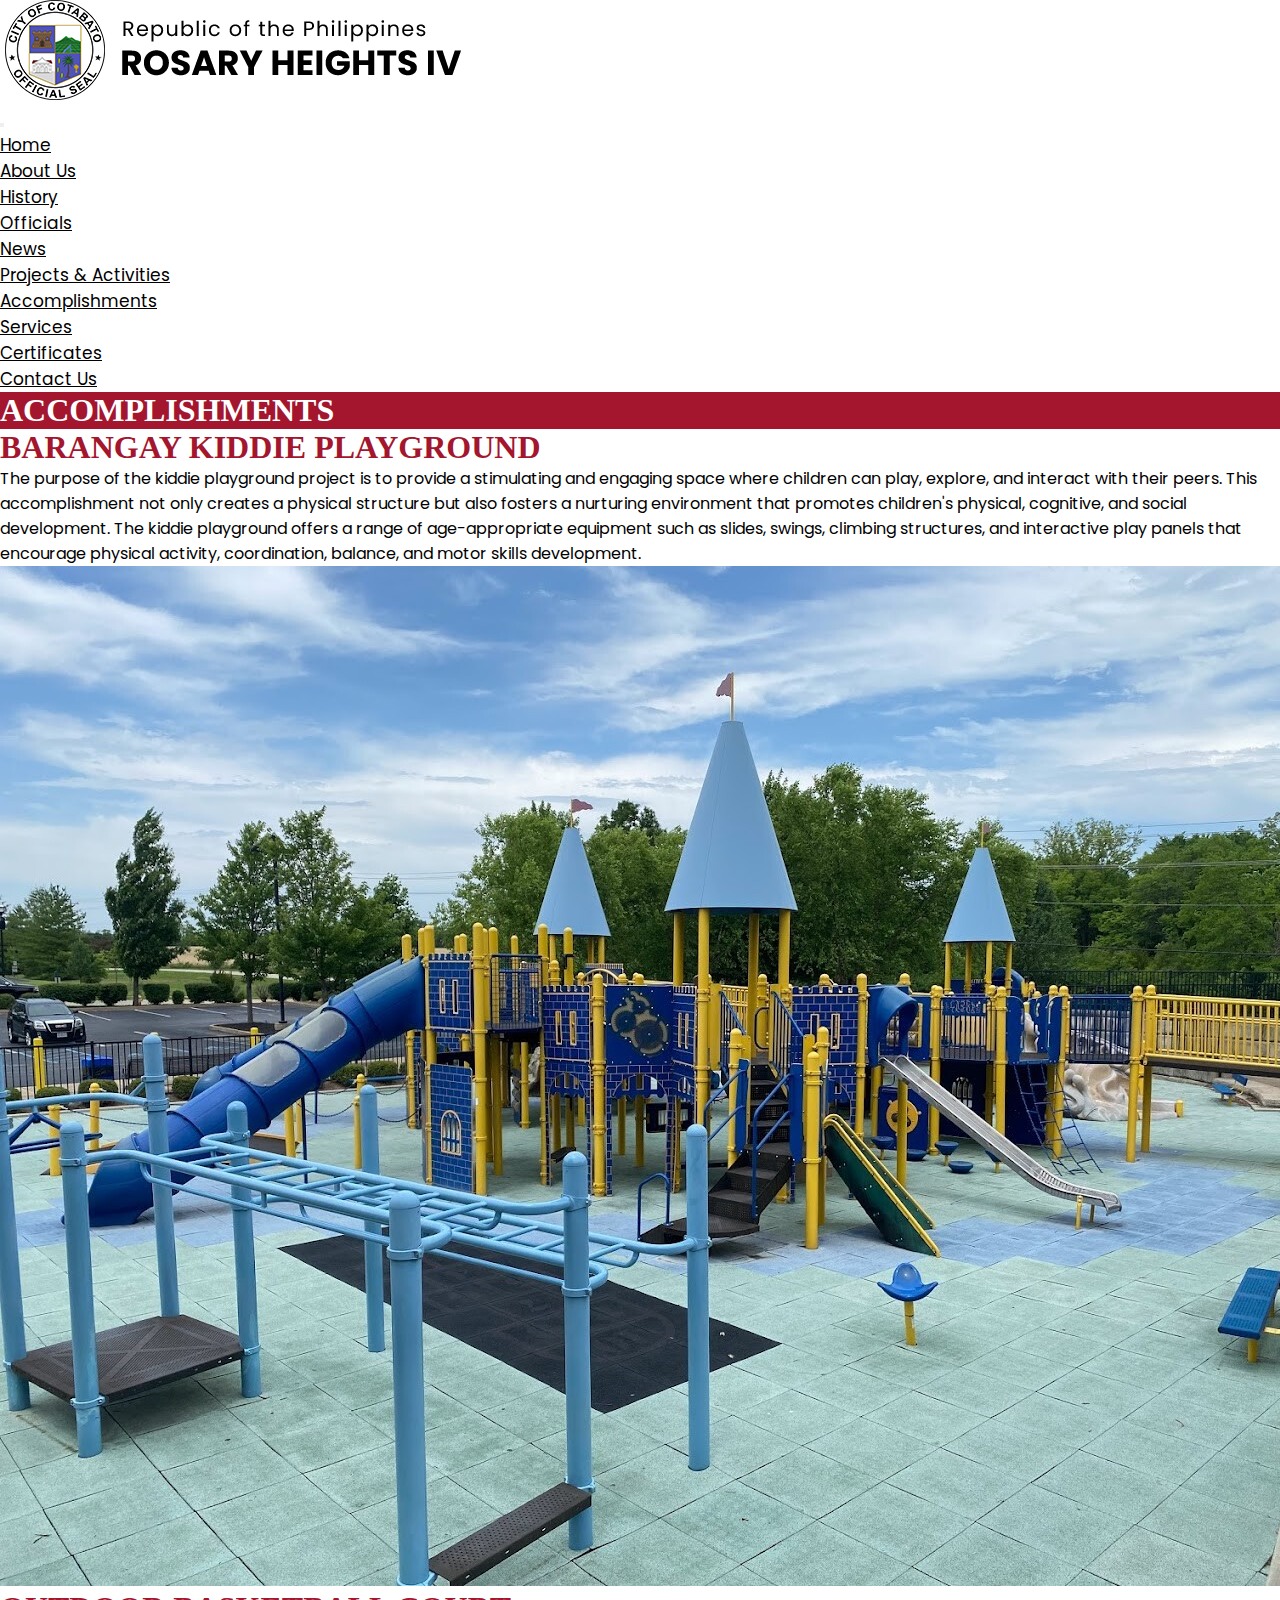
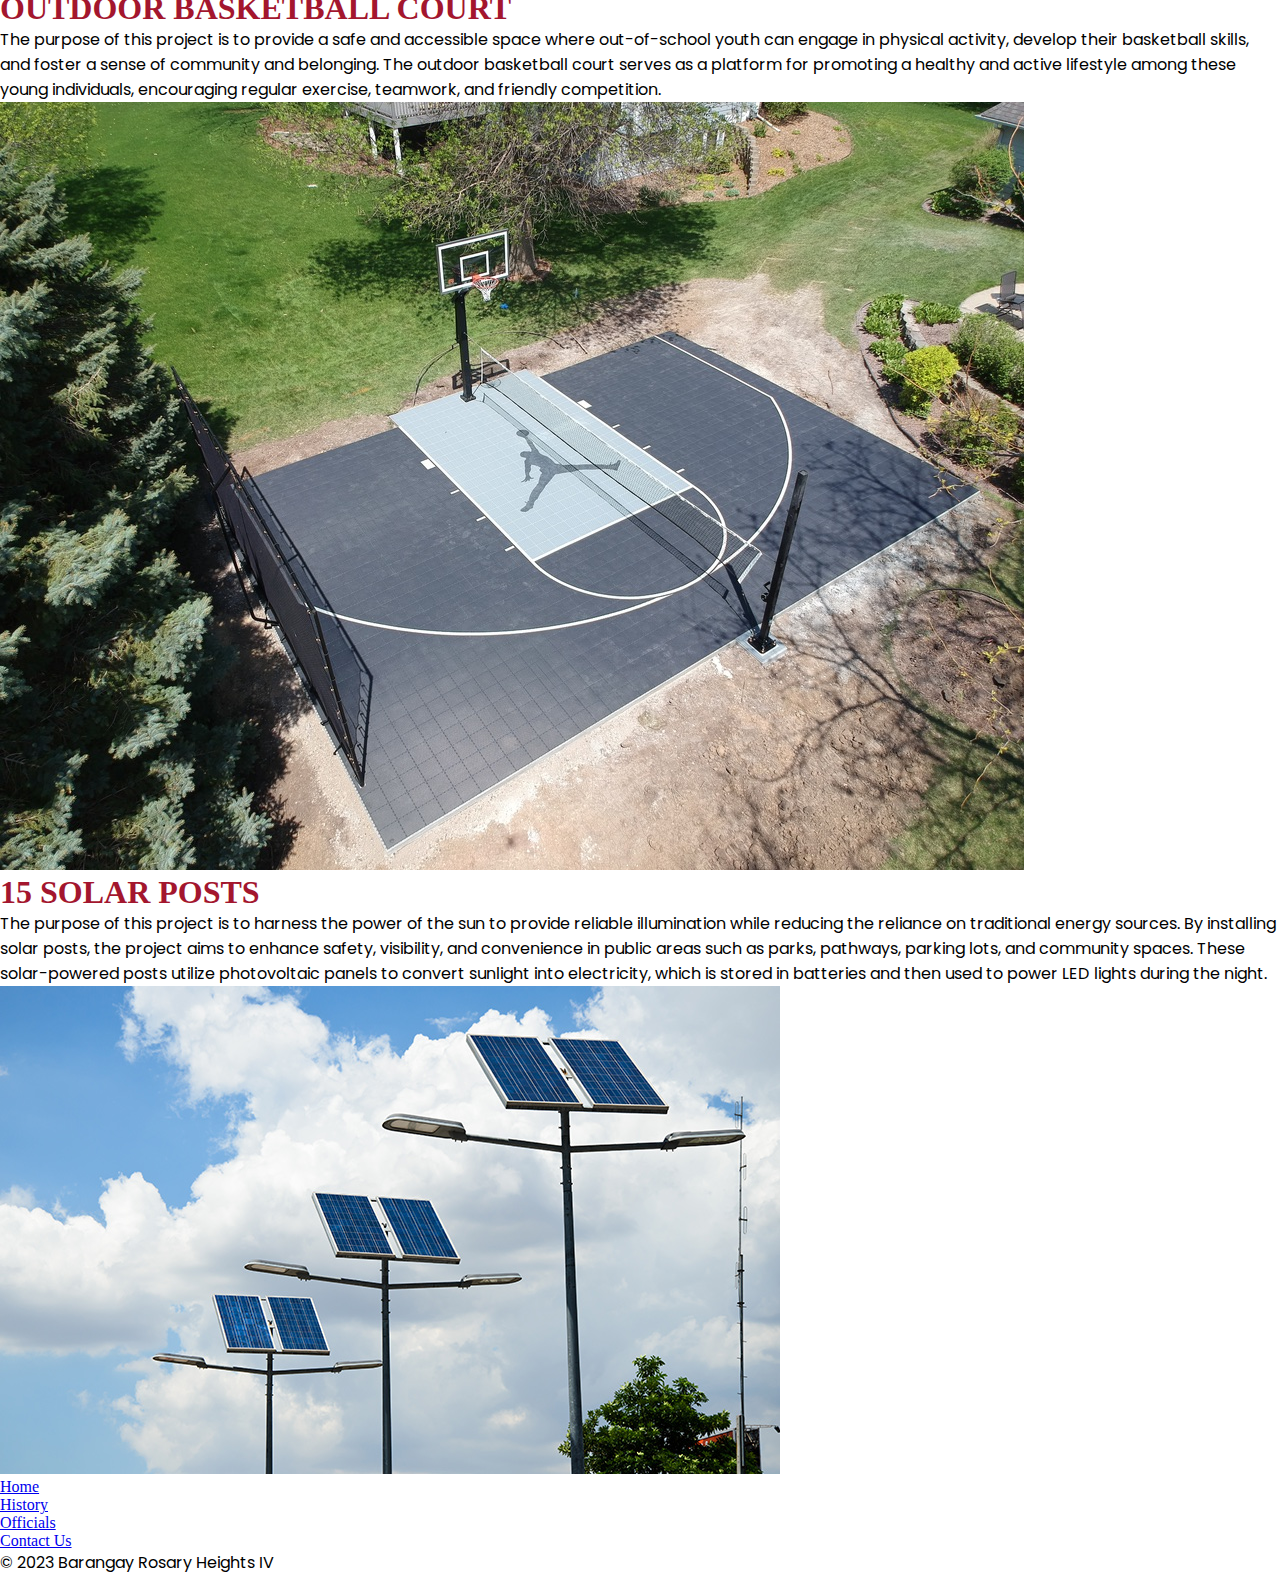
<file: accomplishments.html>
<!DOCTYPE html>
<html lang="en">
<head>
    <meta charset="UTF-8">
    <meta http-equiv="X-UA-Compatible" content="IE=edge">
    <meta name="viewport" content="width=device-width, initial-scale=1.0, user-scalable=no">
    <title>Barangay Rosary Heights IV</title>

    <!--Favicon-->
    <link rel="icon" type="image/x-icon" href="img/favicon.png">

    <!--Local CSS-->
    <link rel="stylesheet" type="text/css" href="css/style.css">

    <!--Google Fonts-->
    <link rel="preconnect" href="https://fonts.googleapis.com">
    <link rel="preconnect" href="https://fonts.gstatic.com" crossorigin>
    <link href="https://fonts.googleapis.com/css2?family=Poppins:wght@100;400;700&display=swap" rel="stylesheet">

    <!--Bootstrap 5 CSS & JS-->
    <link href="https://cdn.jsdelivr.net/npm/bootstrap@5.3.0-alpha3/dist/css/bootstrap.min.css" rel="stylesheet" integrity="sha384-KK94CHFLLe+nY2dmCWGMq91rCGa5gtU4mk92HdvYe+M/SXH301p5ILy+dN9+nJOZ" crossorigin="anonymous">
    <script src="https://cdn.jsdelivr.net/npm/bootstrap@5.3.0-alpha3/dist/js/bootstrap.bundle.min.js" integrity="sha384-ENjdO4Dr2bkBIFxQpeoTz1HIcje39Wm4jDKdf19U8gI4ddQ3GYNS7NTKfAdVQSZe" crossorigin="anonymous"></script>

</head>
<body>
    
    <div style="min-height: 100vh"> 
        <!--Header-->
    <header>
      <nav class="navbar navbar-expand-lg bg-body-secondary">
          <div class="container">
            <div class="col-6 col-sm-4">
              <a class="navbar-brand" href="index.html"><img class="logo img-fluid mb-2" src="img/logo-1.png" alt="RH IV Logo"></a>
            </div>
            <button class="navbar-toggler" type="button" data-bs-toggle="collapse" data-bs-target="#navbarSupportedContent" aria-controls="navbarSupportedContent">
              <span class="navbar-toggler-icon"></span>
            </button>
              <div class="collapse navbar-collapse" id="navbarSupportedContent">
                <ul class="navbar-nav ms-auto">
                    <li class="nav-item">
                    <a class="nav-link p-3" href="index.html">Home</a>
                    </li>
                    <li class="nav-item dropdown">
                        <a class="nav-link dropdown-toggle p-3" href="#" id="navbarDropdown" role="button" data-bs-toggle="dropdown">
                            About Us
                        </a>
                        <ul class="dropdown-menu" aria-labelledby="navbarDropdown">
                            <li><a class="dropdown-item" href="history.html">History</a></li>
                            <li><a class="dropdown-item" href="officials.html">Officials</a></li>
                        </ul>
                    </li>
                    <li class="nav-item dropdown">
                        <a class="nav-link dropdown-toggle p-3" href="#" id="navbarDropdown" role="button" data-bs-toggle="dropdown">
                            News
                        </a>
                        <ul class="dropdown-menu" aria-labelledby="navbarDropdown">
                            <li><a class="dropdown-item" href="projects-activities.html">Projects & Activities</a></li>
                            <li><a class="dropdown-item" href="accomplishments.html">Accomplishments</a></li>
                        </ul>
                    </li>
                    <li class="nav-item dropdown">
                        <a class="nav-link dropdown-toggle p-3" href="#" id="navbarDropdown" role="button" data-bs-toggle="dropdown">
                            Services
                        </a>
                        <ul class="dropdown-menu" aria-labelledby="navbarDropdown">
                          <li><a class="dropdown-item" href="login.html">Certificates</a></li>
                        </ul>
                    </li>
                    <li class="nav-item">
                        <a class="nav-link p-3" href="contact.html">Contact Us</a>
                    </li>
                </ul>
              </div>
          </div>
      </nav>
  </header>

  <!--Main Content-->
  <main>
      
      <section class="projects-section">
        <div class="container-fluid" style="background-color: #a3162e">
          <h1 class="display-5 fw-bold p-3 mb-4 text-center" style="color: #ffffff">ACCOMPLISHMENTS</h1>
        </div>
        <div class="container p-4 mb-5" id="p1">
          <div class="row flex-row-reverse g-5 align-items-center">
            <div class="col-lg-6 text-center text-lg-start">
              <h1 class="display-5 fw-bold mb-4" style="color: #a3162e">BARANGAY KIDDIE PLAYGROUND</h1>
              <p class="mb-1" style="font-size: 16px;"> 
                  The purpose of the kiddie playground project is to provide a stimulating and engaging space where children can play, 
                  explore, and interact with their peers. This accomplishment not only creates a physical structure but also fosters a 
                  nurturing environment that promotes children's physical, cognitive, and social development. The kiddie playground offers 
                  a range of age-appropriate equipment such as slides, swings, climbing structures, and interactive play panels that encourage 
                  physical activity, coordination, balance, and motor skills development.
              </p>
            </div>
            <div class="col-lg-6">
              <img src="img/accomplishment-1.jpg" class="img-fluid shadow-lg p-3 bg-body rounded" alt="Barangay Image">
            </div>
          </div>
        </div>

        <div class="container p-4 mb-5" id="p1">
          <div class="row flex-row g-5 align-items-center">
            <div class="col-lg-6 text-center text-lg-start">
              <h1 class="display-5 fw-bold mb-4" style="color: #a3162e">OUTDOOR BASKETBALL COURT</h1>
              <p class="mb-1" style="font-size: 16px;"> 
                  The purpose of this project is to provide a safe and accessible space where out-of-school youth can engage in physical activity, 
                  develop their basketball skills, and foster a sense of community and belonging. The outdoor basketball court serves as a platform 
                  for promoting a healthy and active lifestyle among these young individuals, encouraging regular exercise, teamwork, and friendly competition. 
              </p>
            </div>
            <div class="col-lg-6">
              <img src="img/accomplishment-2.jpg" class="img-fluid shadow-lg p-3 bg-body rounded" alt="Barangay Image">
            </div>
          </div>
        </div>

        <div class="container p-4 mb-5" id="p1">
          <div class="row flex-row-reverse g-5 align-items-center">
            <div class="col-lg-6 text-center text-lg-start">
              <h1 class="display-5 fw-bold mb-4" style="color: #a3162e">15 SOLAR POSTS</h1>
              <p class="mb-1" style="font-size: 16px;"> 
                  The purpose of this project is to harness the power of the sun to provide reliable illumination while reducing the reliance on traditional 
                  energy sources. By installing solar posts, the project aims to enhance safety, visibility, and convenience in public areas such as parks, 
                  pathways, parking lots, and community spaces. These solar-powered posts utilize photovoltaic panels to convert sunlight into electricity, 
                  which is stored in batteries and then used to power LED lights during the night. 
              </p>
            </div>
            <div class="col-lg-6">
              <img src="img/accomplishment-3.jpg" class="img-fluid shadow-lg p-3 bg-body rounded" alt="Barangay Image">
            </div>
          </div>
        </div>
        <div>
            <button onclick="topFunction()" id="myBtn" title="Go to top">TOP</button>
        </div>
      </section>      
  </main>
  </div>
  

  <!--Footer-->
  <div class="container-fluid bg-body-secondary">
    <div class="container">
      <footer class="py-2 my-2">
        <ul class="nav justify-content-center border-bottom pb-3 mb-3">
          <li class="nav-item"><a href="index.html" class="nav-link px-2 text-muted">Home</a></li>
          <li class="nav-item"><a href="history.html" class="nav-link px-2 text-muted">History</a></li>
          <li class="nav-item"><a href="officials.html" class="nav-link px-2 text-muted">Officials</a></li>
          <li class="nav-item"><a href="contact.html" class="nav-link px-2 text-muted">Contact Us</a></li>
        </ul>
        <p class="text-center text-muted">© 2023 Barangay Rosary Heights IV</p>
      </footer>
    </div>
  </div>

   <script src="/js/topbtn.js"></script>
    
</body>
</html>
</file>
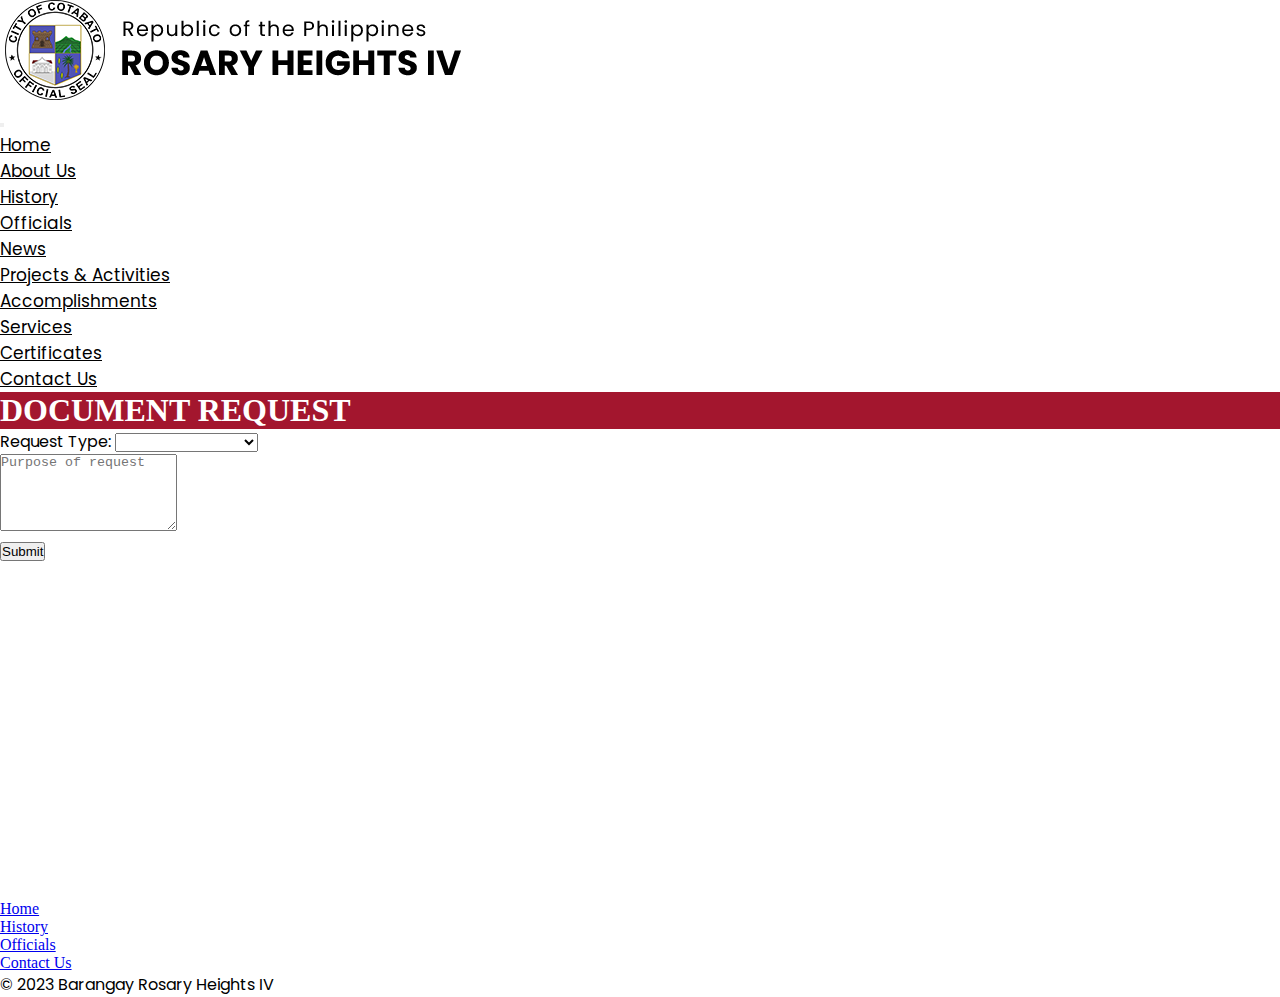
<file: certificates.html>
<!DOCTYPE html>
<html lang="en">
<head>
    <meta charset="UTF-8">
    <meta http-equiv="X-UA-Compatible" content="IE=edge">
    <meta name="viewport" content="width=device-width, initial-scale=1.0, user-scalable=no">
    <title>Barangay Rosary Heights IV</title>

    <!--Favicon-->
    <link rel="icon" type="image/x-icon" href="img/favicon.png">

    <!--Local CSS-->
    <link rel="stylesheet" type="text/css" href="css/style.css">

    <!--Google Fonts-->
    <link rel="preconnect" href="https://fonts.googleapis.com">
    <link rel="preconnect" href="https://fonts.gstatic.com" crossorigin>
    <link href="https://fonts.googleapis.com/css2?family=Poppins:wght@100;400;700&display=swap" rel="stylesheet">

    <!--Bootstrap 5 CSS & JS-->
    <link href="https://cdn.jsdelivr.net/npm/bootstrap@5.3.0-alpha3/dist/css/bootstrap.min.css" rel="stylesheet" integrity="sha384-KK94CHFLLe+nY2dmCWGMq91rCGa5gtU4mk92HdvYe+M/SXH301p5ILy+dN9+nJOZ" crossorigin="anonymous">
    <script src="https://cdn.jsdelivr.net/npm/bootstrap@5.3.0-alpha3/dist/js/bootstrap.bundle.min.js" integrity="sha384-ENjdO4Dr2bkBIFxQpeoTz1HIcje39Wm4jDKdf19U8gI4ddQ3GYNS7NTKfAdVQSZe" crossorigin="anonymous"></script>

</head>
    <body>
    
    <div style="min-height: 100vh"> 
    <!--Header-->
    <header>
        <nav class="navbar navbar-expand-lg bg-body-secondary">
            <div class="container">
                <div class="col-6 col-sm-4">
                    <a class="navbar-brand" href="index.html"><img class="logo img-fluid mb-2" src="img/logo-1.png" alt="RH IV Logo"></a>
                </div>
                <button class="navbar-toggler" type="button" data-bs-toggle="collapse" data-bs-target="#navbarSupportedContent" aria-controls="navbarSupportedContent">
                    <span class="navbar-toggler-icon"></span>
                </button>
                <div class="collapse navbar-collapse" id="navbarSupportedContent">
                <ul class="navbar-nav ms-auto">
                    <li class="nav-item">
                    <a class="nav-link p-3" href="index.html">Home</a>
                    </li>
                    <li class="nav-item dropdown">
                        <a class="nav-link dropdown-toggle p-3" href="#" id="navbarDropdown" role="button" data-bs-toggle="dropdown">
                            About Us
                        </a>
                        <ul class="dropdown-menu" aria-labelledby="navbarDropdown">
                            <li><a class="dropdown-item" href="history.html">History</a></li>
                            <li><a class="dropdown-item" href="officials.html">Officials</a></li>
                        </ul>
                    </li>
                    <li class="nav-item dropdown">
                        <a class="nav-link dropdown-toggle p-3" href="#" id="navbarDropdown" role="button" data-bs-toggle="dropdown">
                            News
                        </a>
                        <ul class="dropdown-menu" aria-labelledby="navbarDropdown">
                            <li><a class="dropdown-item" href="projects-activities.html">Projects & Activities</a></li>
                            <li><a class="dropdown-item" href="accomplishments.html">Accomplishments</a></li>
                        </ul>
                    </li>
                    <li class="nav-item dropdown">
                        <a class="nav-link dropdown-toggle p-3" href="#" id="navbarDropdown" role="button" data-bs-toggle="dropdown">
                            Services
                        </a>
                        <ul class="dropdown-menu" aria-labelledby="navbarDropdown">
                            <li><a class="dropdown-item" href="login.html">Certificates</a></li>
                        </ul>
                    </li>
                    <li class="nav-item">
                        <a class="nav-link p-3" href="contact.html">Contact Us</a>
                    </li>
                </ul>
                </div>
            </div>
        </nav>
    </header>

    <!--Main Content-->
    <main>
        <section class="inquiry">
            <div class="container-fluid" style="background-color: #a3162e">
                <h1 class="display-5 fw-bold p-3 mb-4 text-center" style="color: #ffffff">DOCUMENT REQUEST</h1>
            </div>
            <div class="col-md-10 mx-auto col-lg-4 mb-5 p-2">
                <form class="p-4 p-md-5 border rounded-3 bg-light needs-validation" novalidate>
                    <div class="mb-3">
                        <label for="reqtype" class="mb-2">Request Type:</label>
                        <select class="form-select" id="reqtype" name="reqtype">
                        <option value="1"> &nbsp </option>
                        <option value="2">Barangay Certificate</option>
                        <option value="3">Barangay ID</option>
                    </select>   
                    </div>
                    <div class="mb-3">
                        <textarea class="form-control" id="address" rows="5" name="address" placeholder="Purpose of request" required></textarea>
                    </div>
                    <div class="text-center mt-5">
                        <button class="w-50 btn btn-lg btn-primary" type="submit">Submit</button>
                    </div>
                </form>
            </div>
        </section>
    </main>
    </div>

    <!--Footer-->
    <div class="container-fluid bg-body-secondary">
        <div class="container">
          <footer class="py-2 my-2">
            <ul class="nav justify-content-center border-bottom pb-3 mb-3">
              <li class="nav-item"><a href="index.html" class="nav-link px-2 text-muted">Home</a></li>
              <li class="nav-item"><a href="history.html" class="nav-link px-2 text-muted">History</a></li>
              <li class="nav-item"><a href="officials.html" class="nav-link px-2 text-muted">Officials</a></li>
              <li class="nav-item"><a href="contact.html" class="nav-link px-2 text-muted">Contact Us</a></li>
            </ul>
            <p class="text-center text-muted">© 2023 Barangay Rosary Heights IV</p>
          </footer>
        </div>
      </div>

</body>
</html>
</file>
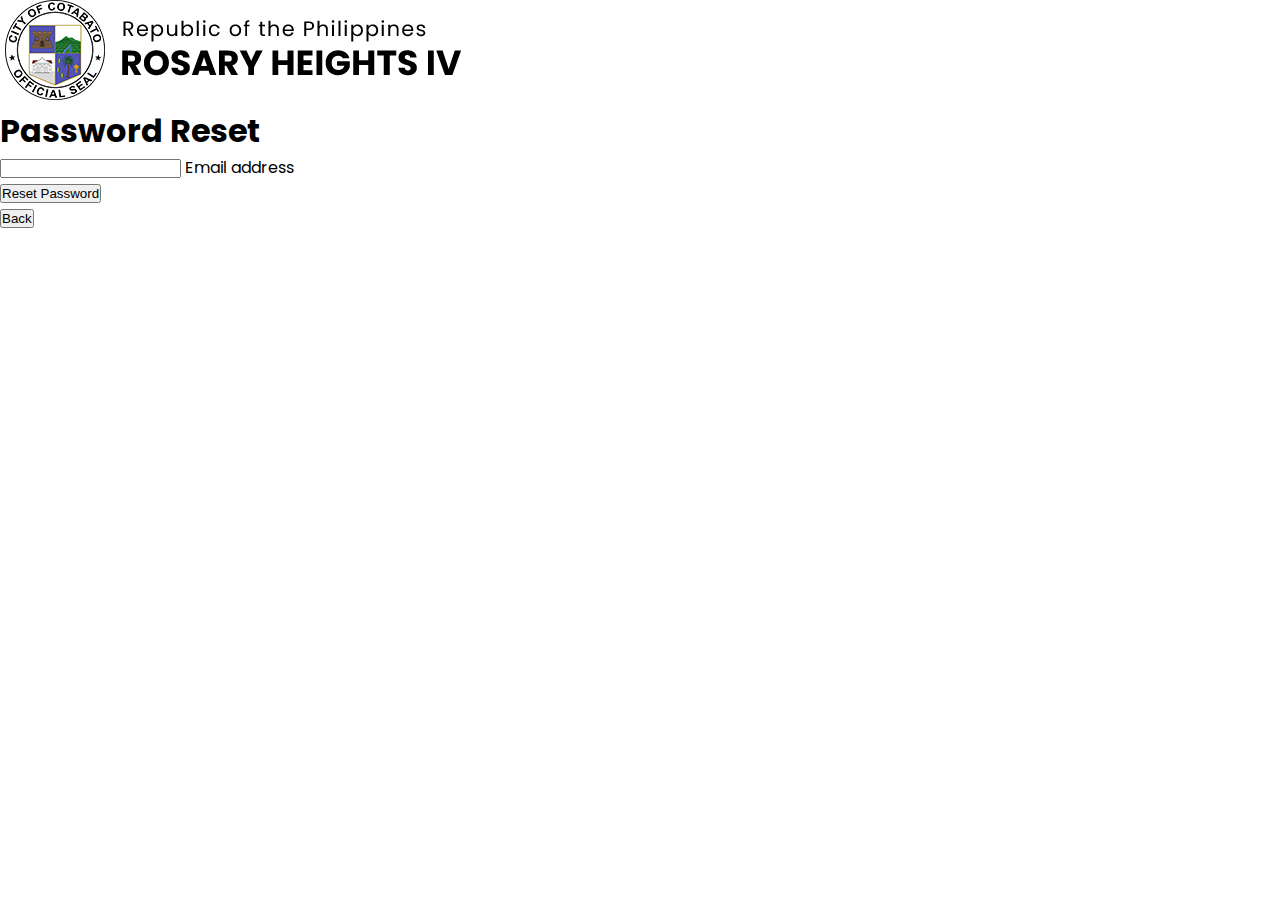
<file: forgotpass.html>
<!DOCTYPE html>
<html lang="en">
<head>
    <meta charset="UTF-8">
    <meta http-equiv="X-UA-Compatible" content="IE=edge">
    <meta name="viewport" content="width=device-width, initial-scale=1.0, user-scalable=no">
    <title>Barangay Rosary Heights IV</title>

    <!--Favicon-->
    <link rel="icon" type="image/x-icon" href="img/favicon.png">

    <!--Local CSS-->
    <link rel="stylesheet" type="text/css" href="css/style.css">

    <!--Google Fonts-->
    <link rel="preconnect" href="https://fonts.googleapis.com">
    <link rel="preconnect" href="https://fonts.gstatic.com" crossorigin>
    <link href="https://fonts.googleapis.com/css2?family=Poppins:wght@100;400;700&display=swap" rel="stylesheet">

    <!--Bootstrap 5 CSS & JS-->
    <link href="https://cdn.jsdelivr.net/npm/bootstrap@5.3.0-alpha3/dist/css/bootstrap.min.css" rel="stylesheet" integrity="sha384-KK94CHFLLe+nY2dmCWGMq91rCGa5gtU4mk92HdvYe+M/SXH301p5ILy+dN9+nJOZ" crossorigin="anonymous">
    <script src="https://cdn.jsdelivr.net/npm/bootstrap@5.3.0-alpha3/dist/js/bootstrap.bundle.min.js" integrity="sha384-ENjdO4Dr2bkBIFxQpeoTz1HIcje39Wm4jDKdf19U8gI4ddQ3GYNS7NTKfAdVQSZe" crossorigin="anonymous"></script>

</head>
<body>
    
    <!--Header-->
    <header>
        <div class="logo text-center p-5">
            <img src="img/logo-1.png" alt="">
        </div>
    </header>

    <!--Main Content-->
    <main>
        <section class="inquiry">
            <div class="col-md-10 mx-auto col-lg-4 mb-5 p-2">
                <form class="p-4 p-md-5 border rounded-3 bg-light">
                    <h1 class="h3 mb-3 fw-normal text-center mb-5">Password Reset</h1>
                    <div class="form-floating mb-5">
                      <input type="email" class="form-control" id="floatingInput" placeholder="" required>
                      <label for="floatingInput">Email address</label>
                    </div>
                    <div class="text-center">
                        <button class="w-30 btn btn-lg btn-primary align-center mb-5" type="submit">Reset Password</button>
                    </div>
                    <div class="text-center">
                        <button class="w-30 btn btn-lg btn-primary align-center mt-3" type="submit" onclick="window.location.href='login.html'">Back</button>
                    </div>
                </form>
            </div>
        </section>

    </main>

    <!--Footer-->
   <footer>

   </footer>

</body>
</html>
</file>
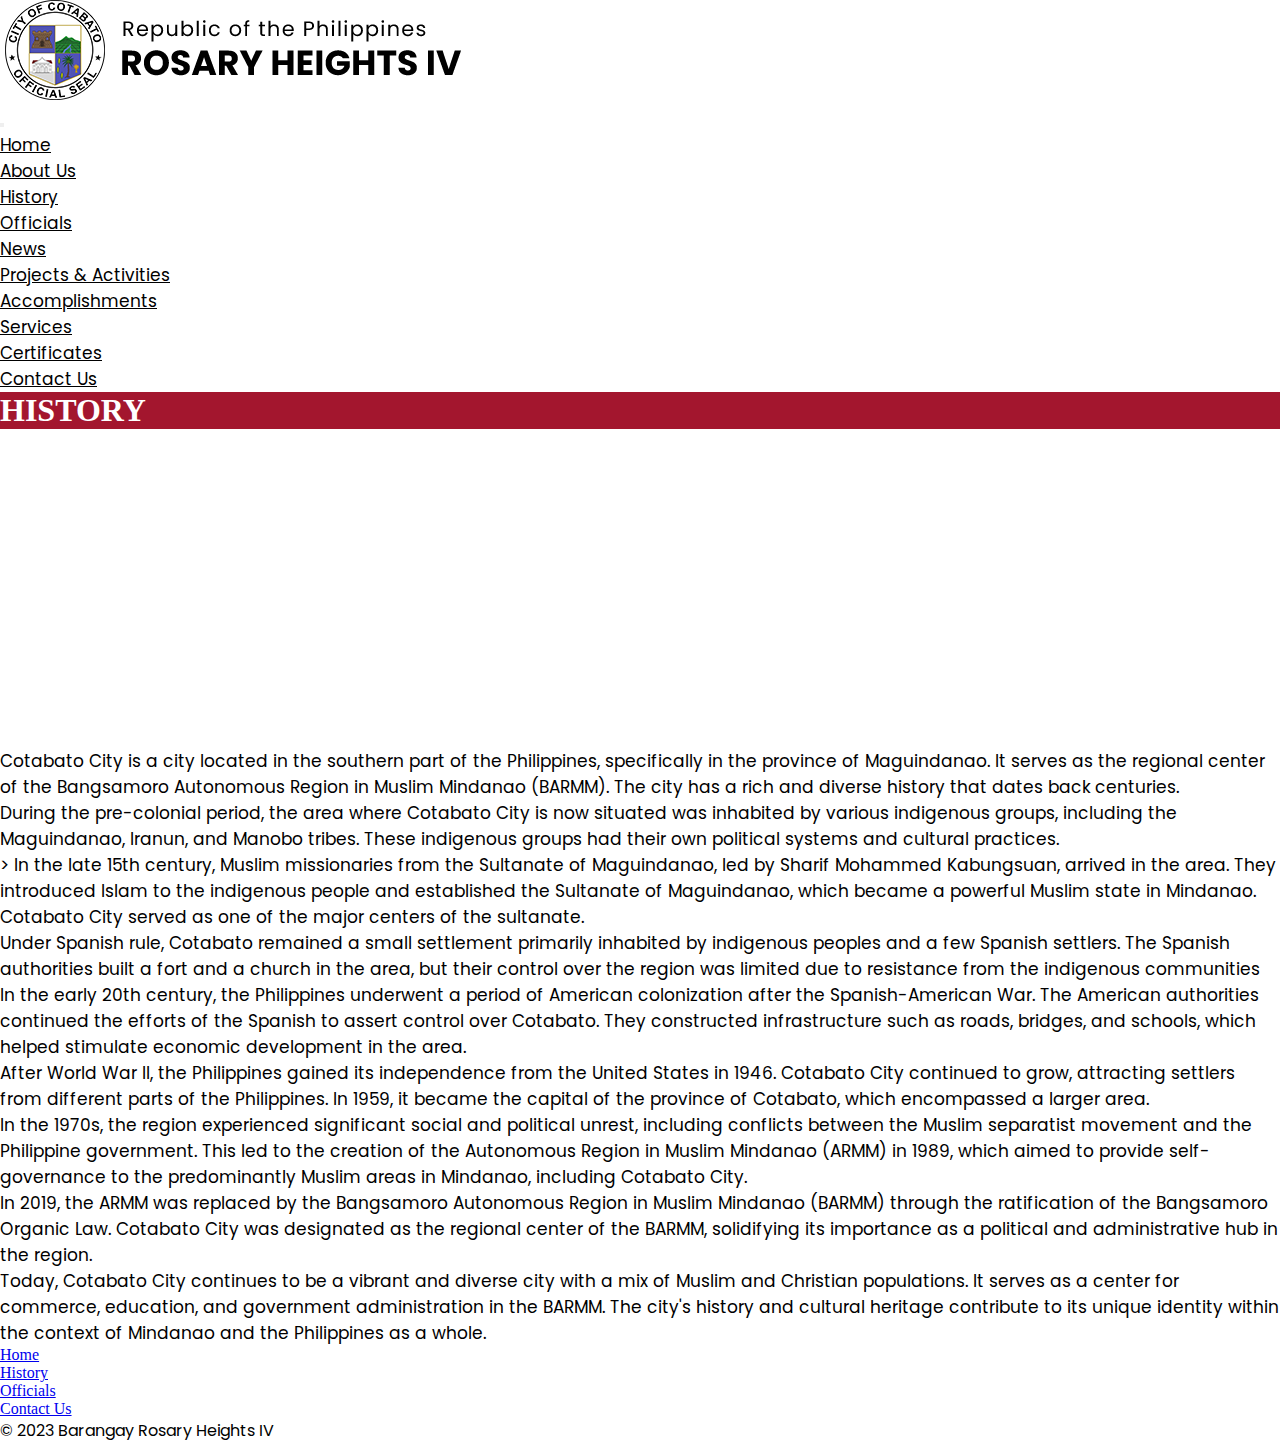
<file: history.html>
<!DOCTYPE html>
<html lang="en">
<head>
    <meta charset="UTF-8">
    <meta http-equiv="X-UA-Compatible" content="IE=edge">
    <meta name="viewport" content="width=device-width, initial-scale=1.0, user-scalable=no">
    <title>Barangay Rosary Heights IV</title>

    <!--Favicon-->
    <link rel="icon" type="image/x-icon" href="img/favicon.png">

    <!--Local CSS-->
    <link rel="stylesheet" type="text/css" href="css/style.css">

    <!--Google Fonts-->
    <link rel="preconnect" href="https://fonts.googleapis.com">
    <link rel="preconnect" href="https://fonts.gstatic.com" crossorigin>
    <link href="https://fonts.googleapis.com/css2?family=Poppins:wght@100;400;700&display=swap" rel="stylesheet">

    <!--Bootstrap 5 CSS & JS-->
    <link href="https://cdn.jsdelivr.net/npm/bootstrap@5.3.0-alpha3/dist/css/bootstrap.min.css" rel="stylesheet" integrity="sha384-KK94CHFLLe+nY2dmCWGMq91rCGa5gtU4mk92HdvYe+M/SXH301p5ILy+dN9+nJOZ" crossorigin="anonymous">
    <script src="https://cdn.jsdelivr.net/npm/bootstrap@5.3.0-alpha3/dist/js/bootstrap.bundle.min.js" integrity="sha384-ENjdO4Dr2bkBIFxQpeoTz1HIcje39Wm4jDKdf19U8gI4ddQ3GYNS7NTKfAdVQSZe" crossorigin="anonymous"></script>

</head>
<body>
    
    <div style="min-height: 100vh"> 
    <!--Header-->
    <header>
        <nav class="navbar navbar-expand-lg bg-body-secondary">
            <div class="container">
            <div class="col-6 col-sm-4">
                <a class="navbar-brand" href="index.html"><img class="logo img-fluid mb-2" src="img/logo-1.png" alt="RH IV Logo"></a>
            </div>
            <button class="navbar-toggler" type="button" data-bs-toggle="collapse" data-bs-target="#navbarSupportedContent" aria-controls="navbarSupportedContent">
                <span class="navbar-toggler-icon"></span>
            </button>
                <div class="collapse navbar-collapse" id="navbarSupportedContent">
                <ul class="navbar-nav ms-auto">
                    <li class="nav-item">
                    <a class="nav-link p-3" href="index.html">Home</a>
                    </li>
                    <li class="nav-item dropdown">
                        <a class="nav-link dropdown-toggle p-3" href="#" id="navbarDropdown" role="button" data-bs-toggle="dropdown">
                            About Us
                        </a>
                        <ul class="dropdown-menu" aria-labelledby="navbarDropdown">
                            <li><a class="dropdown-item" href="history.html">History</a></li>
                            <li><a class="dropdown-item" href="officials.html">Officials</a></li>
                        </ul>
                    </li>
                    <li class="nav-item dropdown">
                        <a class="nav-link dropdown-toggle p-3" href="#" id="navbarDropdown" role="button" data-bs-toggle="dropdown">
                            News
                        </a>
                        <ul class="dropdown-menu" aria-labelledby="navbarDropdown">
                            <li><a class="dropdown-item" href="projects-activities.html">Projects & Activities</a></li>
                            <li><a class="dropdown-item" href="accomplishments.html">Accomplishments</a></li>
                        </ul>
                    </li>
                    <li class="nav-item dropdown">
                        <a class="nav-link dropdown-toggle p-3" href="#" id="navbarDropdown" role="button" data-bs-toggle="dropdown">
                            Services
                        </a>
                        <ul class="dropdown-menu" aria-labelledby="navbarDropdown">
                            <li><a class="dropdown-item" href="login.html">Certificates</a></li>
                        </ul>
                    </li>
                    <li class="nav-item">
                        <a class="nav-link p-3" href="contact.html">Contact Us</a>
                    </li>
                </ul>
                </div>
            </div>
        </nav>
    </header>

    <!--Main Content-->
    <main>
        <section class="history-section">
            <div class="container-fluid" style="background-color: #a3162e">
                <h1 class="display-5 fw-bold p-3 text-center" style="color: #ffffff">HISTORY</h1>
            </div>

            <section>
                <div class="container mt-5">
                    <div class="ratio ratio-16x9">
                        <iframe width="560" height="315" src="https://www.youtube.com/embed/v22HGNw1kbU" title="YouTube video player" frameborder="0" allow="accelerometer; autoplay; clipboard-write; encrypted-media; gyroscope; picture-in-picture; web-share" allowfullscreen></iframe>
                    </div>
                </div>
            </section>

            <div class="px-4 pt-2 my-5 text-center">
                <div class="col-lg-6 mx-auto">
                    <p class="mb-5 text-center text-lg-start">
                        Cotabato City is a city located in the southern part of the Philippines, specifically in the province of Maguindanao. 
                        It serves as the regional center of the Bangsamoro Autonomous Region in Muslim Mindanao (BARMM). 
                        The city has a rich and diverse history that dates back centuries.
                    </p>
                    <p class="mb-5 text-center text-lg-start">
                        During the pre-colonial period, the area where Cotabato City is now situated was inhabited by various indigenous groups,
                         including the Maguindanao, Iranun, and Manobo tribes. These indigenous groups had their own political systems and cultural practices.
                    </p>
                    <p class="mb-5 text-center text-lg-start">>
                        In the late 15th century, Muslim missionaries from the Sultanate of Maguindanao, led by Sharif Mohammed Kabungsuan, arrived in the area. 
                        They introduced Islam to the indigenous people and established the Sultanate of Maguindanao, which became a powerful Muslim state in Mindanao. 
                        Cotabato City served as one of the major centers of the sultanate.
                    </p>
                    <p class="mb-5 text-center text-lg-start">
                        Under Spanish rule, Cotabato remained a small settlement primarily inhabited by indigenous peoples and a few Spanish settlers. 
                        The Spanish authorities built a fort and a church in the area, but their control over the region was limited due to resistance from the indigenous communities
                    </p>
                    <p class="mb-5 text-center text-lg-start">
                        In the early 20th century, the Philippines underwent a period of American colonization after the Spanish-American War. 
                        The American authorities continued the efforts of the Spanish to assert control over Cotabato. They constructed infrastructure such as roads, 
                        bridges, and schools, which helped stimulate economic development in the area.
                    </p>
                    <p class="mb-5 text-center text-lg-start">
                        After World War II, the Philippines gained its independence from the United States in 1946. Cotabato City continued to grow, 
                        attracting settlers from different parts of the Philippines. In 1959, it became the capital of the province of Cotabato, which encompassed a larger area.
                    </p>
                    <p class="mb-5 text-center text-lg-start">
                        In the 1970s, the region experienced significant social and political unrest, including conflicts between the Muslim separatist movement and the Philippine government. 
                        This led to the creation of the Autonomous Region in Muslim Mindanao (ARMM) in 1989, which aimed to provide self-governance to the predominantly Muslim areas in Mindanao, 
                        including Cotabato City.
                    </p>
                    <p class="mb-5 text-center text-lg-start">
                        In 2019, the ARMM was replaced by the Bangsamoro Autonomous Region in Muslim Mindanao (BARMM) through the ratification of the Bangsamoro Organic Law.
                        Cotabato City was designated as the regional center of the BARMM, solidifying its importance as a political and administrative hub in the region.
                    </p>
                    <p class="mb-5 text-center text-lg-start">
                        Today, Cotabato City continues to be a vibrant and diverse city with a mix of Muslim and Christian populations. 
                        It serves as a center for commerce, education, and government administration in the BARMM. The city's history and cultural heritage 
                        contribute to its unique identity within the context of Mindanao and the Philippines as a whole.
                    </p>
                </div>
            </div>
            <div>
               <button onclick="topFunction()" id="myBtn" title="Go to top">TOP</button>
            </div>
        </section>
    </main>
    </div>
        
    <!--Footer-->
    <div class="container-fluid bg-body-secondary">
        <div class="container">
          <footer class="py-2 my-2">
            <ul class="nav justify-content-center border-bottom pb-3 mb-3">
              <li class="nav-item"><a href="index.html" class="nav-link px-2 text-muted">Home</a></li>
              <li class="nav-item"><a href="history.html" class="nav-link px-2 text-muted">History</a></li>
              <li class="nav-item"><a href="officials.html" class="nav-link px-2 text-muted">Officials</a></li>
              <li class="nav-item"><a href="contact.html" class="nav-link px-2 text-muted">Contact Us</a></li>
            </ul>
            <p class="text-center text-muted">© 2023 Barangay Rosary Heights IV</p>
          </footer>
        </div>
    </div>
       
   <script src="/js/topbtn.js"></script>
    
</body>
</html>
</file>
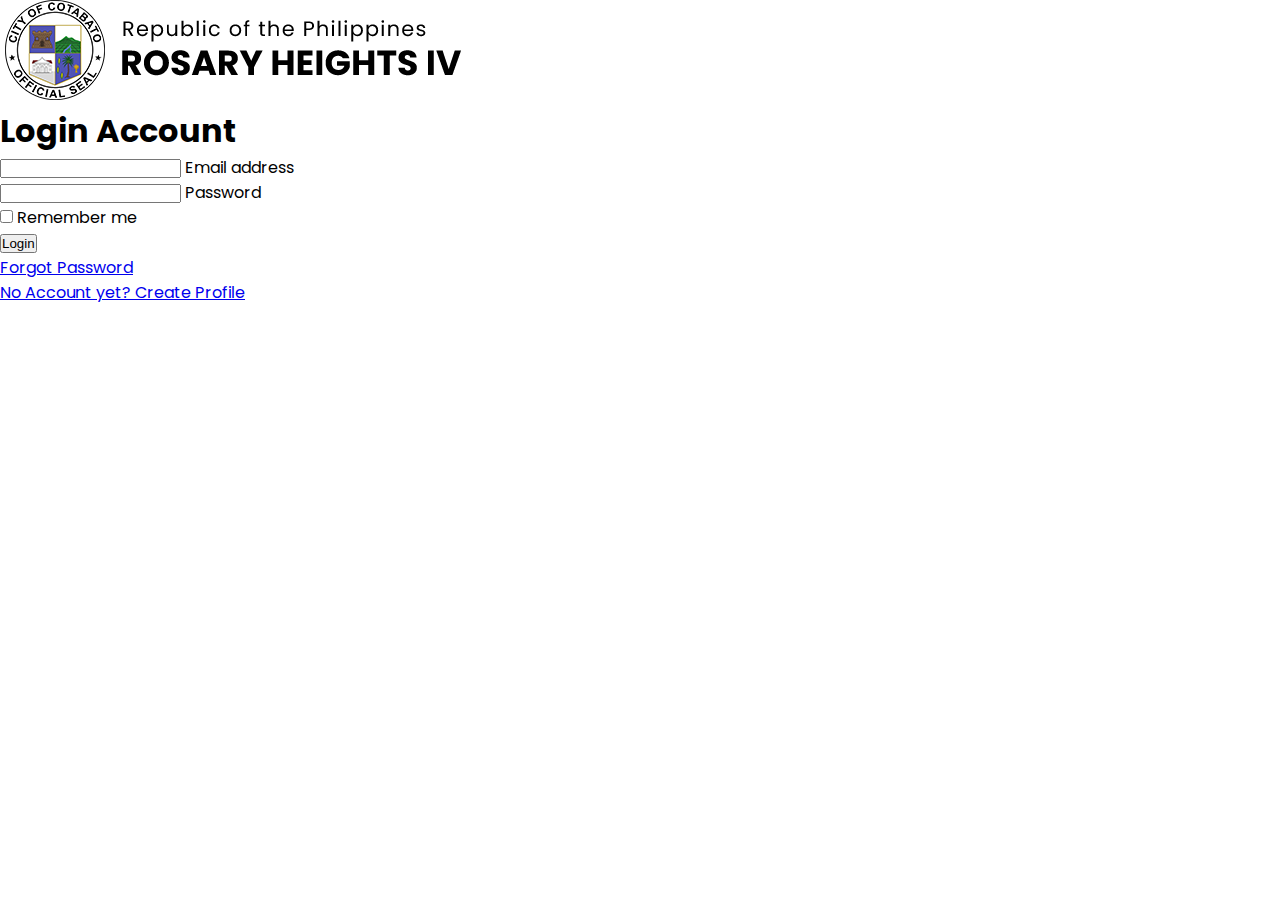
<file: login.html>
<!DOCTYPE html>
<html lang="en">
<head>
    <meta charset="UTF-8">
    <meta http-equiv="X-UA-Compatible" content="IE=edge">
    <meta name="viewport" content="width=device-width, initial-scale=1.0, user-scalable=no">
    <title>Barangay Rosary Heights IV</title>

    <!--Favicon-->
    <link rel="icon" type="image/x-icon" href="img/favicon.png">

    <!--Local CSS-->
    <link rel="stylesheet" type="text/css" href="css/style.css">

    <!--Google Fonts-->
    <link rel="preconnect" href="https://fonts.googleapis.com">
    <link rel="preconnect" href="https://fonts.gstatic.com" crossorigin>
    <link href="https://fonts.googleapis.com/css2?family=Poppins:wght@100;400;700&display=swap" rel="stylesheet">

    <!--Bootstrap 5 CSS & JS-->
    <link href="https://cdn.jsdelivr.net/npm/bootstrap@5.3.0-alpha3/dist/css/bootstrap.min.css" rel="stylesheet" integrity="sha384-KK94CHFLLe+nY2dmCWGMq91rCGa5gtU4mk92HdvYe+M/SXH301p5ILy+dN9+nJOZ" crossorigin="anonymous">
    <script src="https://cdn.jsdelivr.net/npm/bootstrap@5.3.0-alpha3/dist/js/bootstrap.bundle.min.js" integrity="sha384-ENjdO4Dr2bkBIFxQpeoTz1HIcje39Wm4jDKdf19U8gI4ddQ3GYNS7NTKfAdVQSZe" crossorigin="anonymous"></script>

</head>
<body>
    
    <!--Header-->
    <header>
        <div class="container logo text-center p-5 col-9">
            <img class="logo img-fluid mb-2" src="img/logo-1.png" alt="RH IV Logo">
        </div>
    </header>

    <!--Main Content-->
    <main>
        <section class="login">
            <div class="col-md-10 mx-auto col-lg-4 mb-5 p-2">
                <form class="p-4 p-md-5 border rounded-3 bg-light" action="certificates.html">
                    <h1 class="h3 mb-3 fw-normal text-center mb-5">Login Account</h1>
                    <div class="form-floating mb-3">
                      <input type="email" class="form-control" id="floatingInput" placeholder="" required>
                      <label for="floatingInput">Email address</label>
                    </div>
                    <div class="form-floating mb-4">
                      <input type="password" class="form-control" id="floatingPassword" placeholder="" required>
                      <label for="floatingPassword">Password</label>
                    </div>
                    <div class="checkbox mb-5">
                      <label>
                        <input type="checkbox" value="remember-me"> Remember me
                      </label>
                    </div>
                    <div class="text-center mb-4">
                       <input type="submit" class="w-30 btn btn-lg btn-primary align-center" value="Login">
                    </div>
                    <div class="text-center mb-3">
                        <a href="forgotpass.html">Forgot Password</a>
                    </div>
                    <div class="text-center">
                        <a href="signup-profile1.html">No Account yet? Create Profile</a>
                    </div>
                </form>
            </div>
        </section>
    </main>

    <!--Footer-->
   <footer>

   </footer>

</body>
</html>
</file>
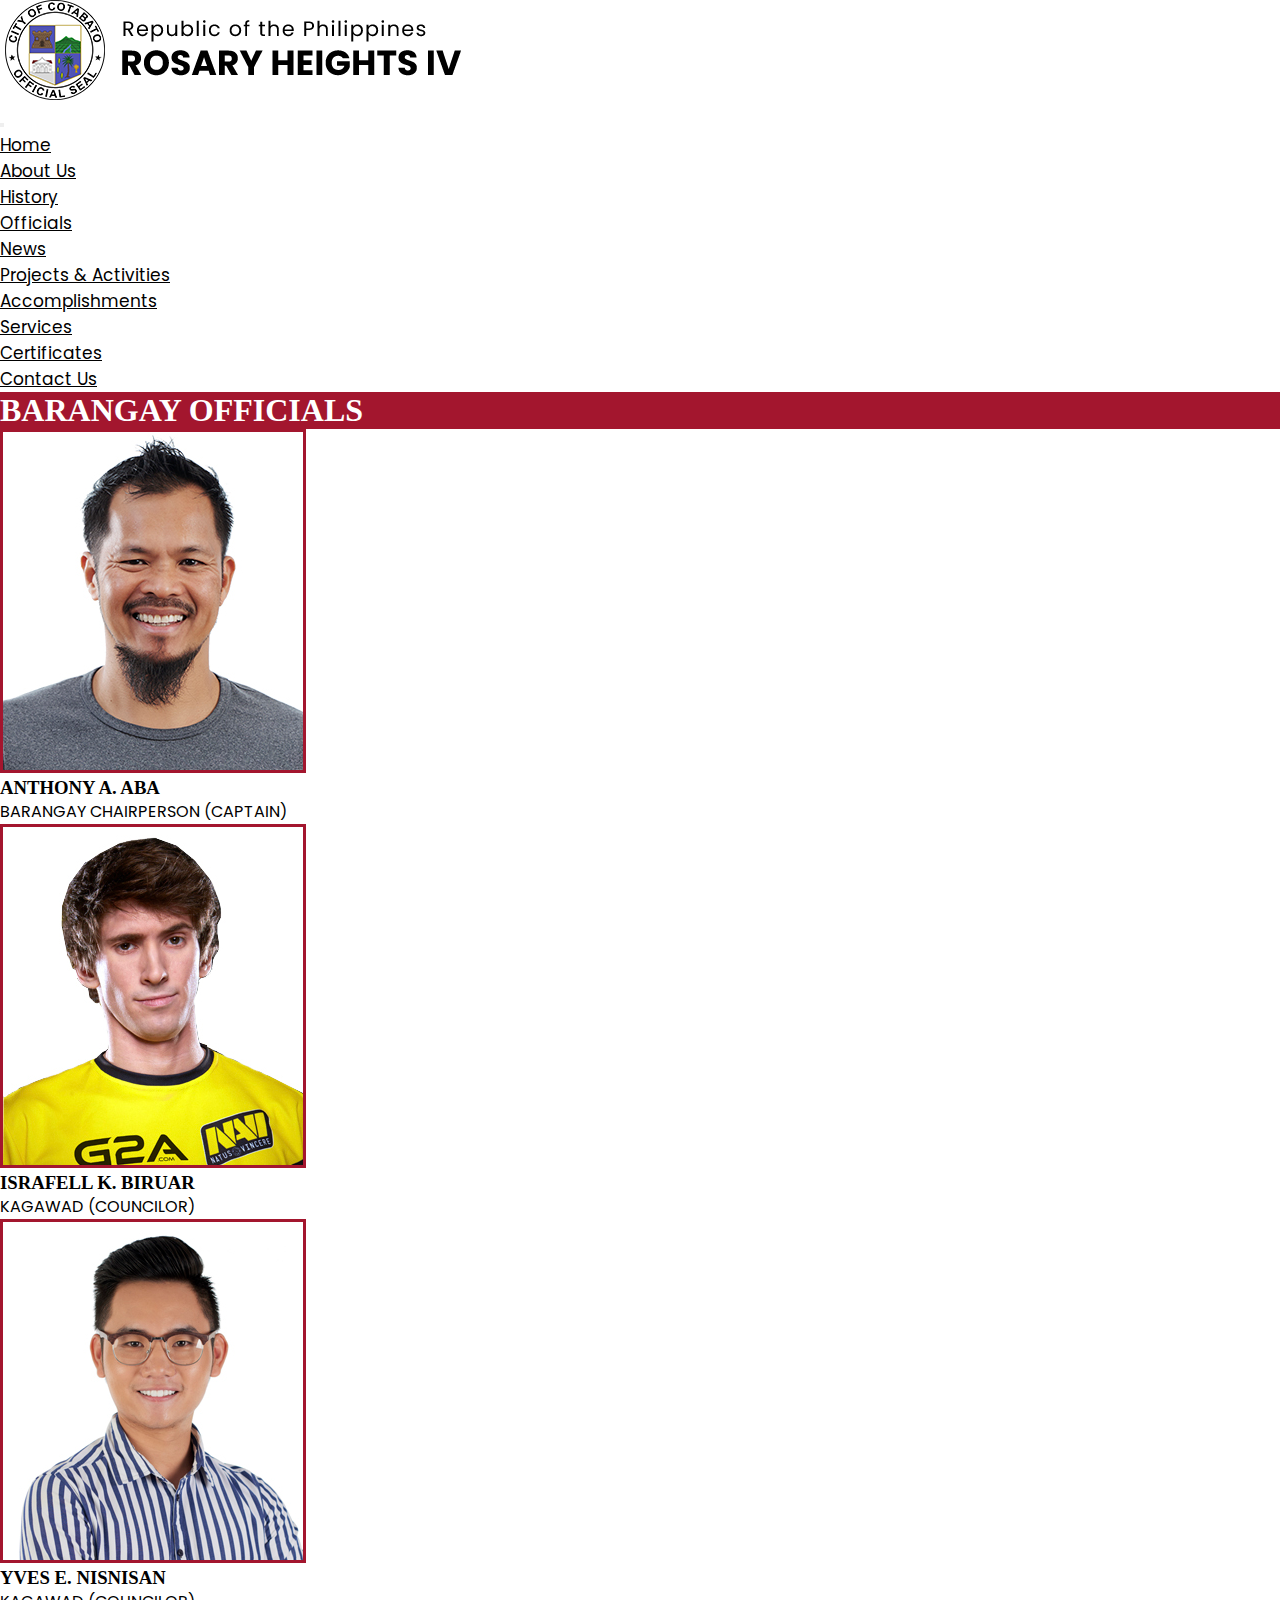
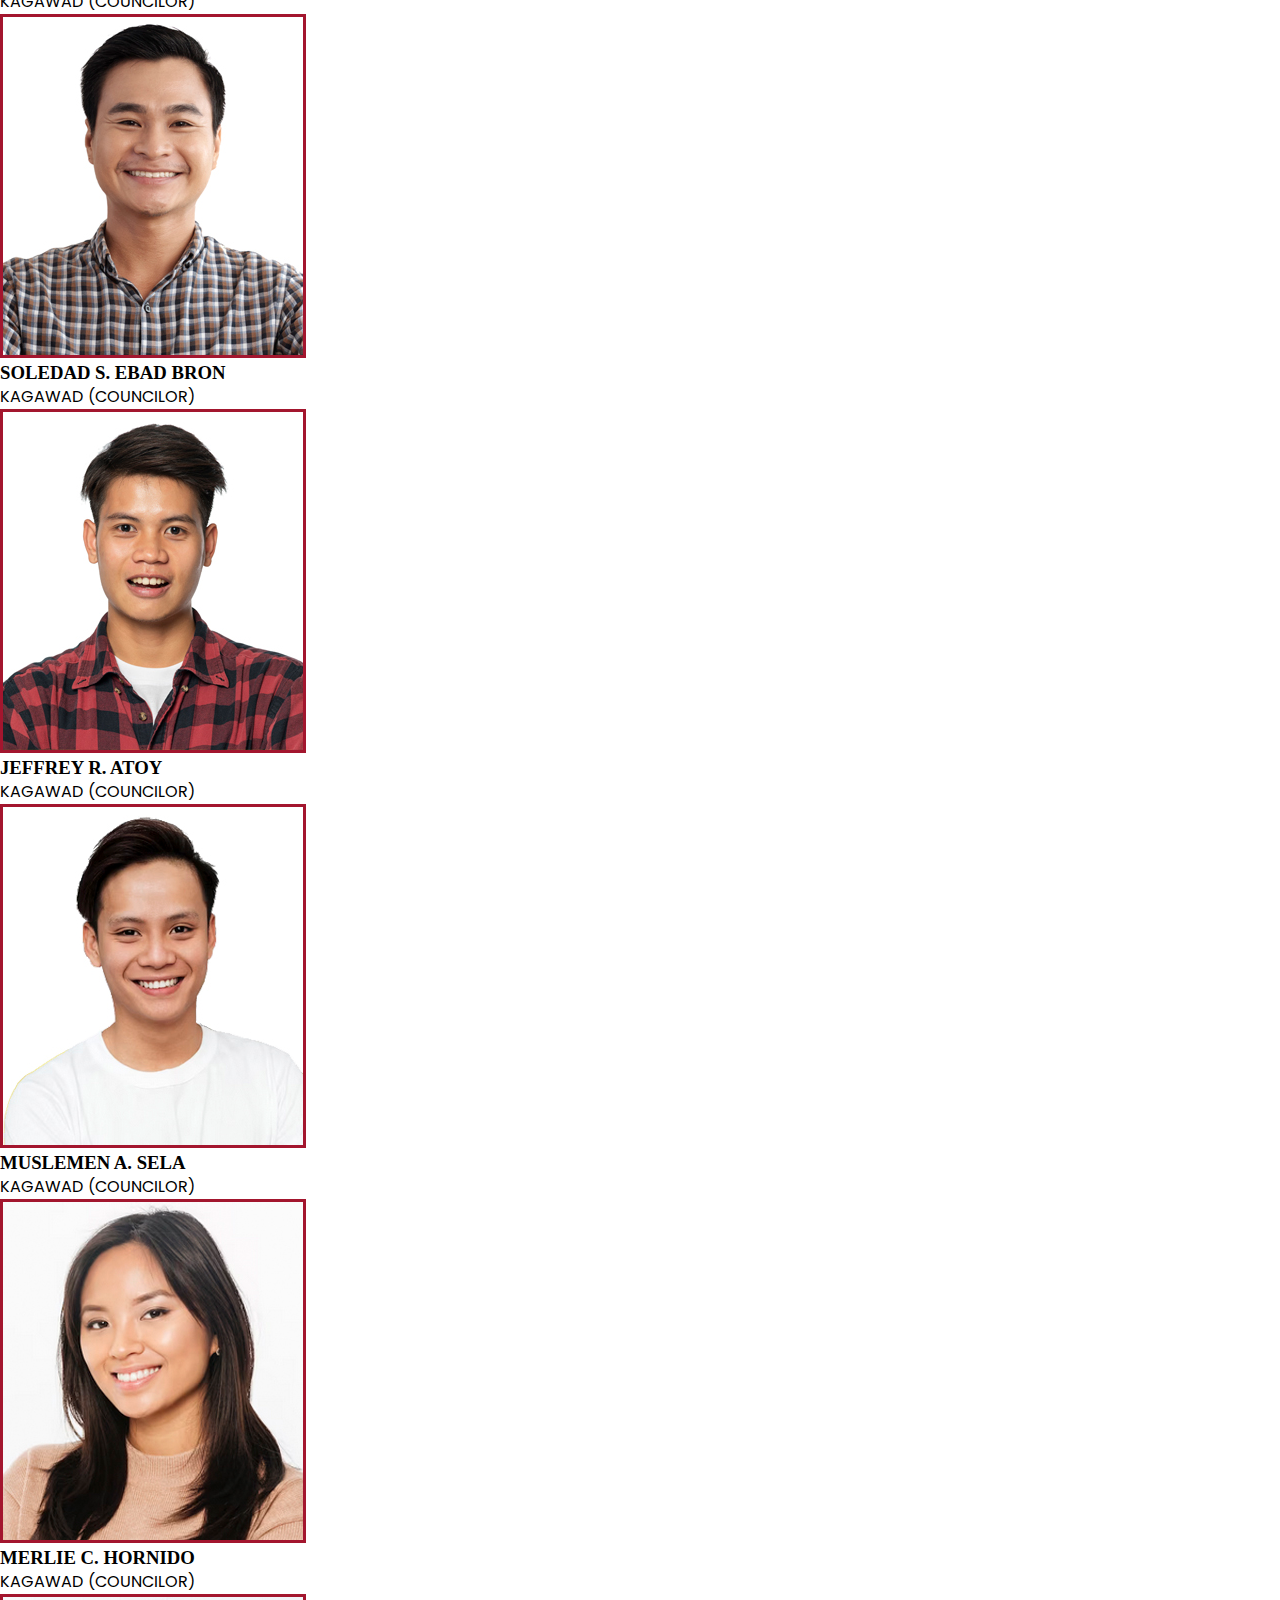
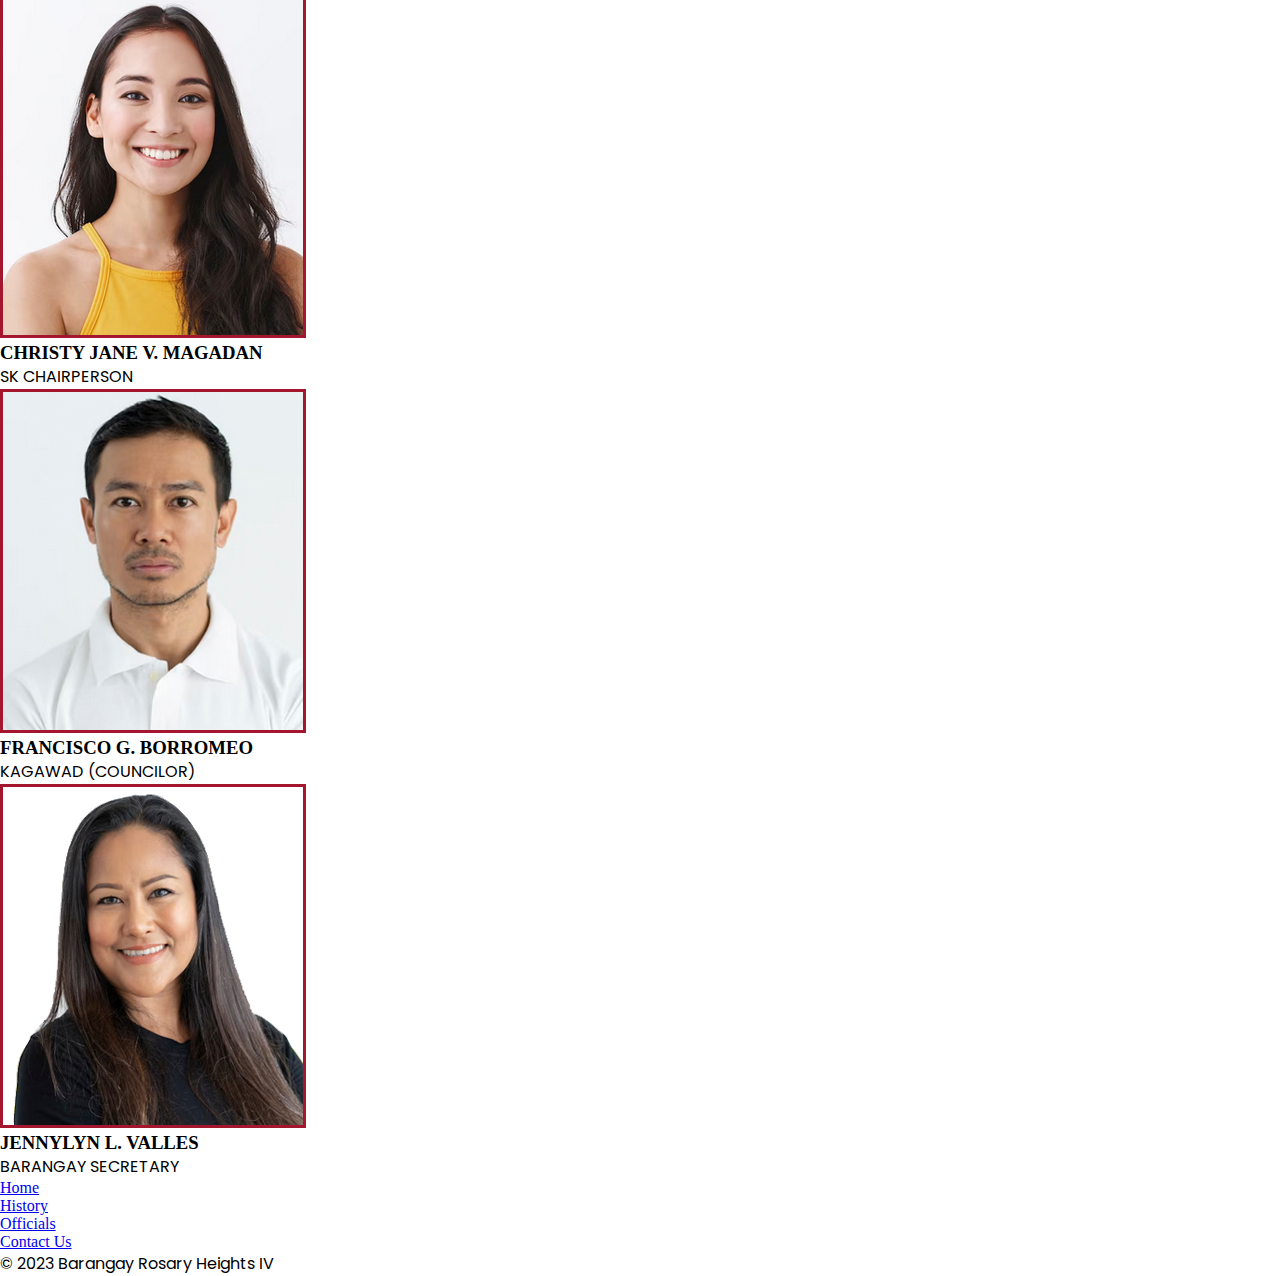
<file: officials.html>
<!DOCTYPE html>
<html lang="en">
<head>
    <meta charset="UTF-8">
    <meta http-equiv="X-UA-Compatible" content="IE=edge">
    <meta name="viewport" content="width=device-width, initial-scale=1.0, user-scalable=no">
    <title>Barangay Rosary Heights IV</title>

    <!--Favicon-->
    <link rel="icon" type="image/x-icon" href="img/favicon.png">

    <!--Local CSS-->
    <link rel="stylesheet" type="text/css" href="css/style.css">

    <!--Google Fonts-->
    <link rel="preconnect" href="https://fonts.googleapis.com">
    <link rel="preconnect" href="https://fonts.gstatic.com" crossorigin>
    <link href="https://fonts.googleapis.com/css2?family=Poppins:wght@100;400;700&display=swap" rel="stylesheet">

    <!--Bootstrap 5 CSS & JS-->
    <link href="https://cdn.jsdelivr.net/npm/bootstrap@5.3.0-alpha3/dist/css/bootstrap.min.css" rel="stylesheet" integrity="sha384-KK94CHFLLe+nY2dmCWGMq91rCGa5gtU4mk92HdvYe+M/SXH301p5ILy+dN9+nJOZ" crossorigin="anonymous">
    <script src="https://cdn.jsdelivr.net/npm/bootstrap@5.3.0-alpha3/dist/js/bootstrap.bundle.min.js" integrity="sha384-ENjdO4Dr2bkBIFxQpeoTz1HIcje39Wm4jDKdf19U8gI4ddQ3GYNS7NTKfAdVQSZe" crossorigin="anonymous"></script>

</head>
<body>

    <div style="min-height: 100vh"> 
    <!--Header-->
    <header>
        <nav class="navbar navbar-expand-lg bg-body-secondary">
            <div class="container">
                <div class="col-6 col-sm-4">
                    <a class="navbar-brand" href="index.html"><img class="logo img-fluid mb-2" src="img/logo-1.png" alt="RH IV Logo"></a>
                </div>
                <button class="navbar-toggler" type="button" data-bs-toggle="collapse" data-bs-target="#navbarSupportedContent" aria-controls="navbarSupportedContent">
                    <span class="navbar-toggler-icon"></span>
                </button>
                <div class="collapse navbar-collapse" id="navbarSupportedContent">
                    <ul class="navbar-nav ms-auto">
                        <li class="nav-item">
                        <a class="nav-link p-3" href="index.html">Home</a>
                        </li>
                        <li class="nav-item dropdown">
                            <a class="nav-link dropdown-toggle p-3" href="#" id="navbarDropdown" role="button" data-bs-toggle="dropdown">
                                About Us
                            </a>
                            <ul class="dropdown-menu" aria-labelledby="navbarDropdown">
                                <li><a class="dropdown-item" href="history.html">History</a></li>
                                <li><a class="dropdown-item" href="officials.html">Officials</a></li>
                            </ul>
                        </li>
                        <li class="nav-item dropdown">
                            <a class="nav-link dropdown-toggle p-3" href="#" id="navbarDropdown" role="button" data-bs-toggle="dropdown">
                                News
                            </a>
                            <ul class="dropdown-menu" aria-labelledby="navbarDropdown">
                                <li><a class="dropdown-item" href="projects-activities.html">Projects & Activities</a></li>
                                <li><a class="dropdown-item" href="accomplishments.html">Accomplishments</a></li>
                            </ul>
                        </li>
                        <li class="nav-item dropdown">
                            <a class="nav-link dropdown-toggle p-3" href="#" id="navbarDropdown" role="button" data-bs-toggle="dropdown">
                                Services
                            </a>
                            <ul class="dropdown-menu" aria-labelledby="navbarDropdown">
                                <li><a class="dropdown-item" href="login.html">Certificates</a></li>
                            </ul>
                        </li>
                        <li class="nav-item">
                            <a class="nav-link p-3" href="contact.html">Contact Us</a>
                        </li>
                    </ul>
                </div>
            </div>
        </nav>
    </header>

    <!--Main Content-->
    <main>
        <section class="officials">
            <div class="container-fluid" style="background-color: #a3162e">
                <h1 class="display-5 fw-bold p-3 mb-4 text-center" style="color: #ffffff">BARANGAY OFFICIALS</h1>
            </div>
            <div class="col-md container mt-5 text-center">
                <div class="row">
                    <div class="col-12 mb-5 mt-5">
                    <img src="img/kapitan-1.jpg" class="rounded-circle img-fluid mb-3" style="border-style: solid; border-color: #a3162e;" alt="Captain">
                    <h3 class="fw-bold">ANTHONY A. ABA</h3>
                    <p class="fs-5">BARANGAY CHAIRPERSON (CAPTAIN)</p>
                    </div>
                </div>

                <div class="row">
                    <div class="col-sm-4 mb-3 mt-5">
                        <img src="img/kagawad-1.jpg" class="rounded-circle img-fluid mb-3" style="border-style: solid; border-color: #a3162e;" alt="Kagawad">
                        <h3 class="fw-bold">ISRAFELL K. BIRUAR</h3>
                        <p class="fs-5">KAGAWAD (COUNCILOR)</p>
                    </div>
                    <div class="col-sm-4 mb-3 mt-5">
                        <img src="img/kagawad-2.jpg" class="rounded-circle img-fluid mb-3" style="border-style: solid; border-color: #a3162e;" alt="Kagawad">
                        <h3 class="fw-bold">YVES E. NISNISAN</h3>
                        <p class="fs-5">KAGAWAD (COUNCILOR)</p>
                    </div>
                    <div class="col-sm-4 mb-3 mt-5">
                        <img src="img/kagawad-3.jpg" class="rounded-circle img-fluid mb-3" style="border-style: solid; border-color: #a3162e;" alt="Kagawad">
                        <h3 class="fw-bold">SOLEDAD S. EBAD BRON</h3>
                        <p class="fs-5">KAGAWAD (COUNCILOR)</p>
                    </div>
                </div>

                <div class="row">
                    <div class="col-sm-4 mb-3 mt-5">
                        <img src="img/kagawad-4.jpg" class="rounded-circle img-fluid mb-3" style="border-style: solid; border-color: #a3162e;" alt="Kagawad">
                        <h3 class="fw-bold">JEFFREY R. ATOY</h3>
                        <p class="fs-5">KAGAWAD (COUNCILOR)</p>
                    </div>
                    <div class="col-sm-4 mb-3 mt-5">
                        <img src="img/kagawad-5.jpg" class="rounded-circle img-fluid mb-3" style="border-style: solid; border-color: #a3162e;" alt="Kagawad">
                        <h3 class="fw-bold">MUSLEMEN A. SELA</h3>
                        <p class="fs-5">KAGAWAD (COUNCILOR)</p>
                    </div>
                    <div class="col-sm-4 mb-3 mt-5">
                        <img src="img/kagawad-7.jpg" class="rounded-circle img-fluid mb-3" style="border-style: solid; border-color: #a3162e;" alt="Kagawad">
                        <h3 class="fw-bold">MERLIE C. HORNIDO</h3>
                        <p class="fs-5">KAGAWAD (COUNCILOR)</p>
                    </div>
                </div>

                <div class="row">
                    <div class="col-sm-4 mb-3 mt-5">
                        <img src="img/kagawad-8.jpg" class="rounded-circle img-fluid mb-3" style="border-style: solid; border-color: #a3162e;" alt="Kagawad">
                        <h3 class="fw-bold">CHRISTY JANE V. MAGADAN</h3>
                        <p class="fs-5">SK CHAIRPERSON</p>
                    </div>
                    <div class="col-sm-4 mb-3 mt-5">
                        <img src="img/kagawad-6.jpg" class="rounded-circle img-fluid mb-3" style="border-style: solid; border-color: #a3162e;" alt="Kagawad">
                        <h3 class="fw-bold">FRANCISCO G. BORROMEO</h3>
                        <p class="fs-5">KAGAWAD (COUNCILOR)</p>
                    </div>
                    <div class="col-sm-4 mb-3 mt-5">
                        <img src="img/kagawad-9.jpg" class="rounded-circle img-fluid mb-3" style="border-style: solid; border-color: #a3162e;" alt="Kagawad">
                        <h3 class="fw-bold">JENNYLYN L. VALLES</h3>
                        <p class="fs-5">BARANGAY SECRETARY</p>
                    </div>
                </div>
                <div>
                    <button onclick="topFunction()" id="myBtn" title="Go to top">TOP</button>
                </div>
        </section>
    </main>
    </div>

    <!--Footer-->
    <div class="container-fluid bg-body-secondary">
        <div class="container">
            <footer class="py-2 my-2">
            <ul class="nav justify-content-center border-bottom pb-3 mb-3">
                <li class="nav-item"><a href="index.html" class="nav-link px-2 text-muted">Home</a></li>
                <li class="nav-item"><a href="history.html" class="nav-link px-2 text-muted">History</a></li>
                <li class="nav-item"><a href="officials.html" class="nav-link px-2 text-muted">Officials</a></li>
                <li class="nav-item"><a href="contact.html" class="nav-link px-2 text-muted">Contact Us</a></li>
            </ul>
            <p class="text-center text-muted">© 2023 Barangay Rosary Heights IV</p>
            </footer>
        </div>
    </div>
       
    <script src="/js/topbtn.js"></script>  
        
</body>
</html>
</file>
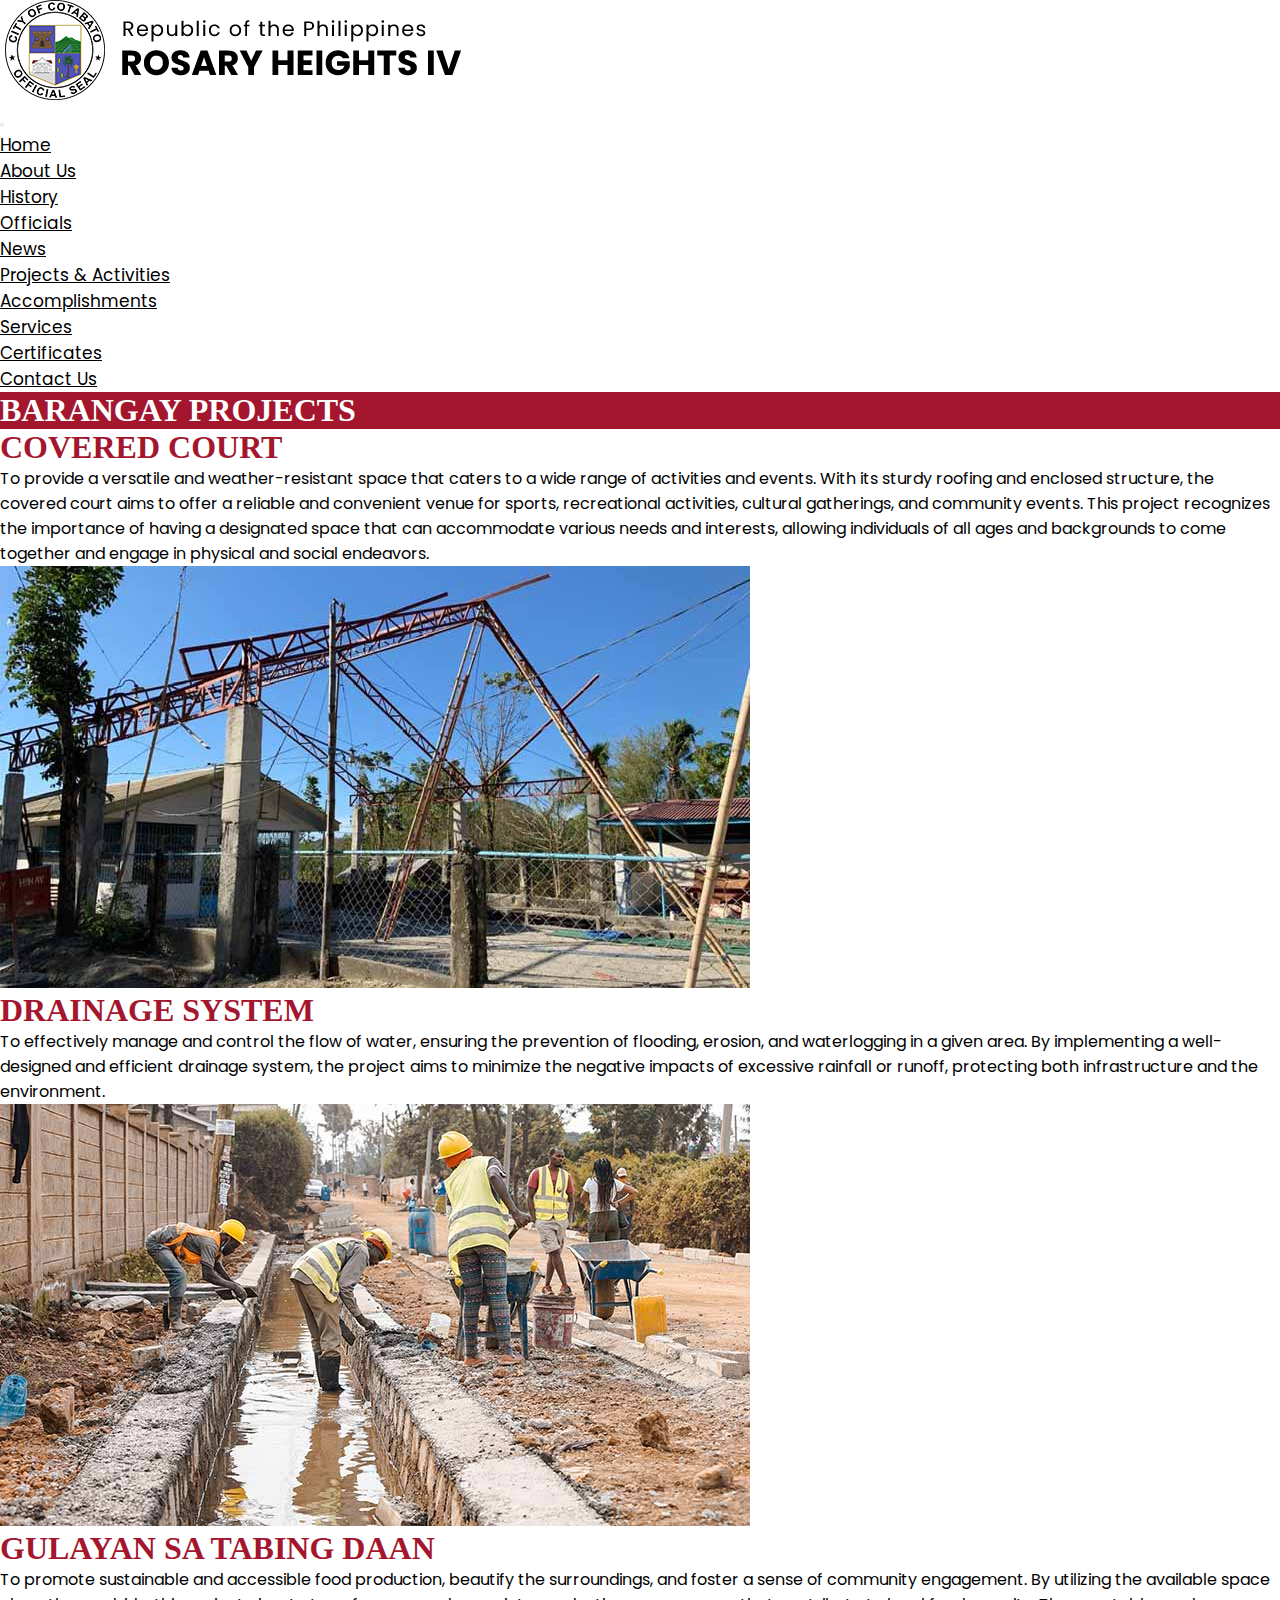
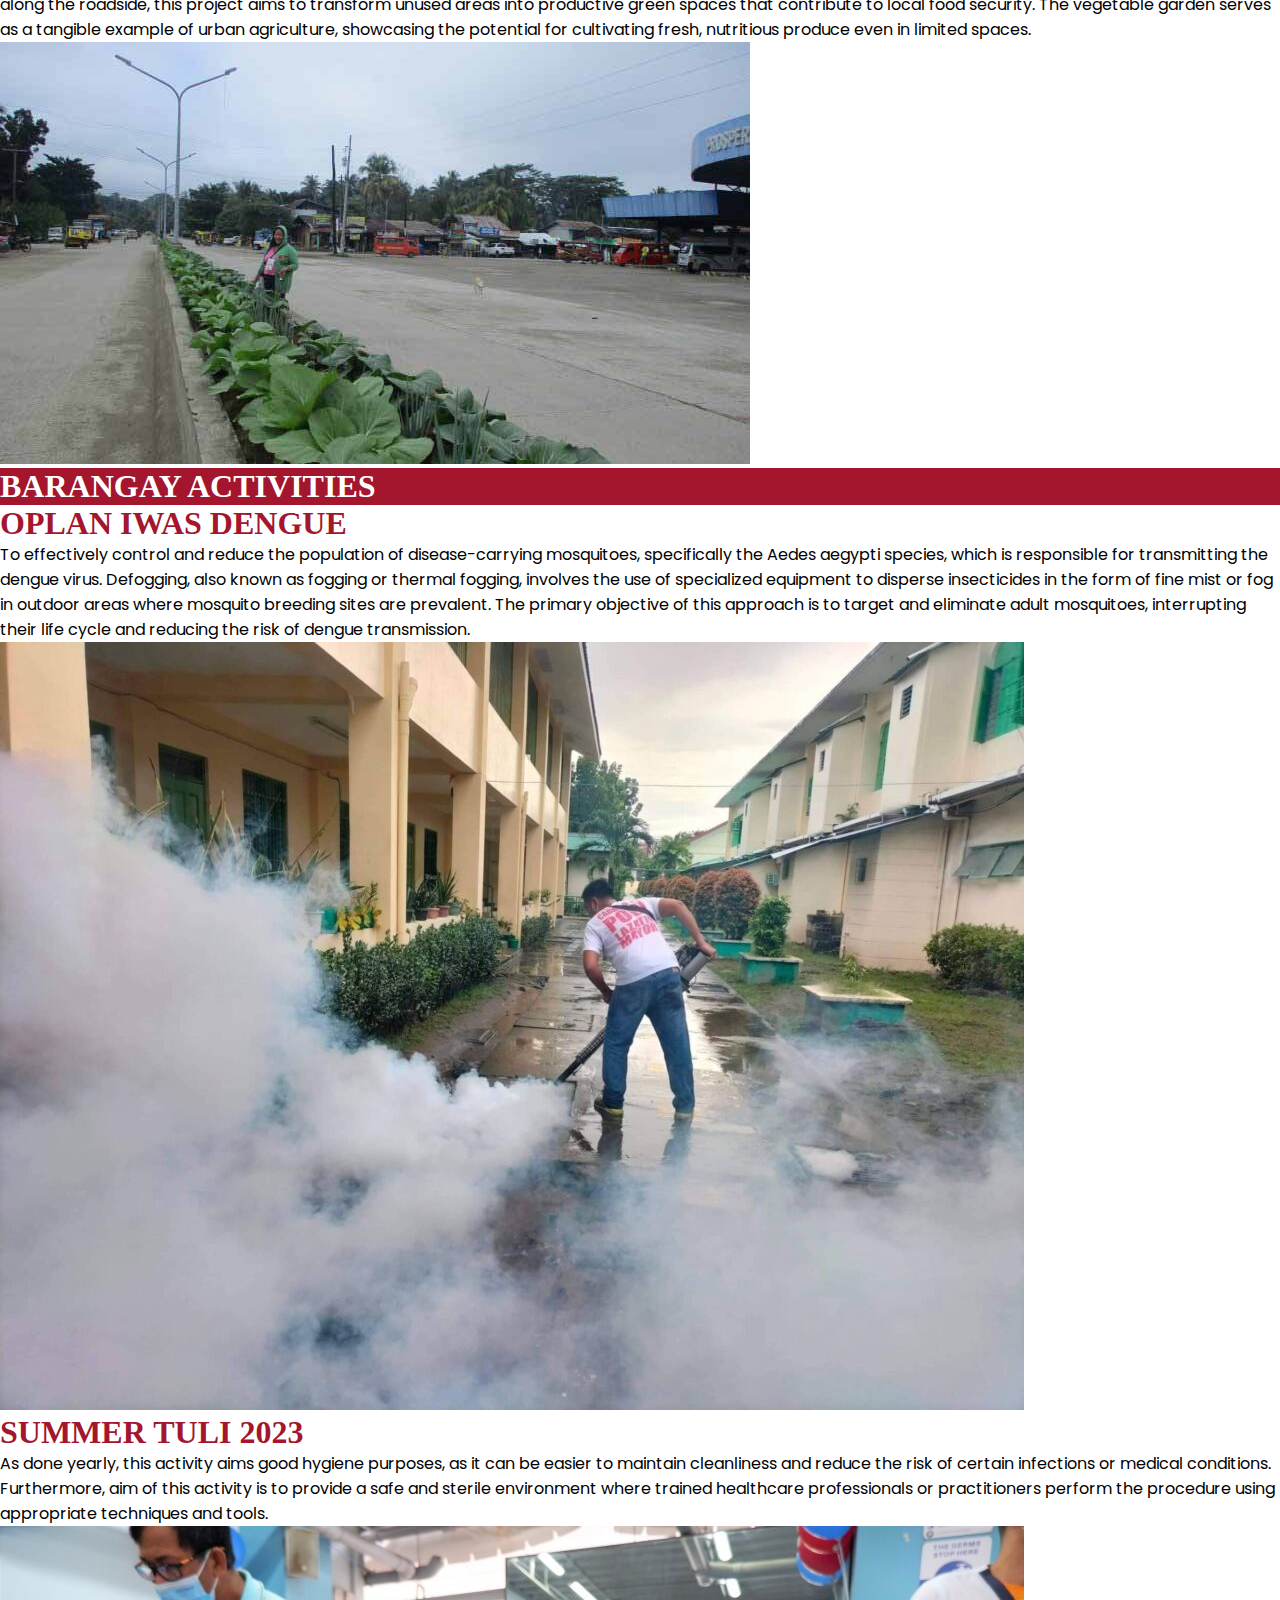
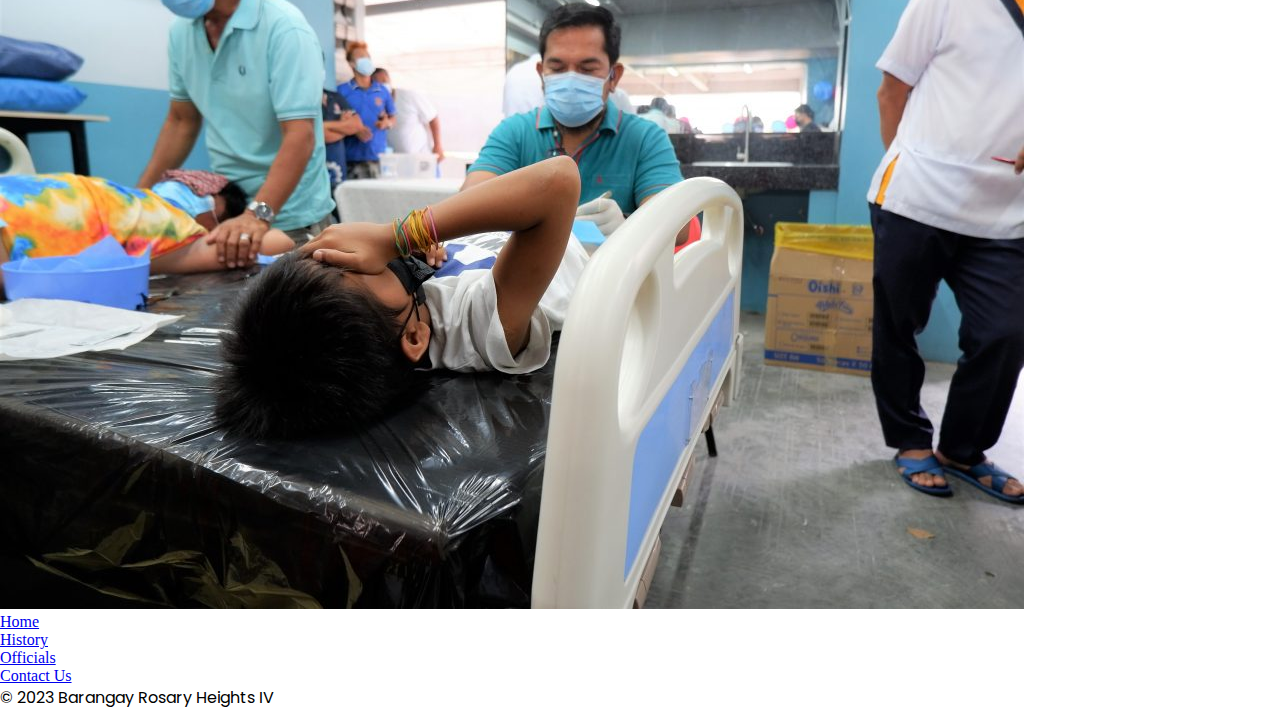
<file: projects-activities.html>
<!DOCTYPE html>
<html lang="en">
<head>
  <meta charset="UTF-8">
  <meta http-equiv="X-UA-Compatible" content="IE=edge">
  <meta name="viewport" content="width=device-width, initial-scale=1.0, user-scalable=no">
  <title>Barangay Rosary Heights IV</title>

  <!--Favicon-->
  <link rel="icon" type="image/x-icon" href="img/favicon.png">

  <!--Local CSS-->
  <link rel="stylesheet" type="text/css" href="css/style.css">

  <!--Google Fonts-->
  <link rel="preconnect" href="https://fonts.googleapis.com">
  <link rel="preconnect" href="https://fonts.gstatic.com" crossorigin>
  <link href="https://fonts.googleapis.com/css2?family=Poppins:wght@100;400;700&display=swap" rel="stylesheet">

  <!--Bootstrap 5 CSS & JS-->
  <link href="https://cdn.jsdelivr.net/npm/bootstrap@5.3.0-alpha3/dist/css/bootstrap.min.css" rel="stylesheet" integrity="sha384-KK94CHFLLe+nY2dmCWGMq91rCGa5gtU4mk92HdvYe+M/SXH301p5ILy+dN9+nJOZ" crossorigin="anonymous">
  <script src="https://cdn.jsdelivr.net/npm/bootstrap@5.3.0-alpha3/dist/js/bootstrap.bundle.min.js" integrity="sha384-ENjdO4Dr2bkBIFxQpeoTz1HIcje39Wm4jDKdf19U8gI4ddQ3GYNS7NTKfAdVQSZe" crossorigin="anonymous"></script>

</head>
<body>

  <div style="min-height: 100vh"> 
  <!--Header-->
  <header>
    <nav class="navbar navbar-expand-lg bg-body-secondary">
        <div class="container">
          <div class="col-6 col-sm-4">
            <a class="navbar-brand" href="index.html"><img class="logo img-fluid mb-2" src="img/logo-1.png" alt="RH IV Logo"></a>
          </div>
          <button class="navbar-toggler" type="button" data-bs-toggle="collapse" data-bs-target="#navbarSupportedContent" aria-controls="navbarSupportedContent">
            <span class="navbar-toggler-icon"></span>
          </button>
          <div class="collapse navbar-collapse" id="navbarSupportedContent">
            <ul class="navbar-nav ms-auto">
                <li class="nav-item">
                <a class="nav-link p-3" href="index.html">Home</a>
                </li>
                <li class="nav-item dropdown">
                    <a class="nav-link dropdown-toggle p-3" href="#" id="navbarDropdown" role="button" data-bs-toggle="dropdown">
                        About Us
                    </a>
                    <ul class="dropdown-menu" aria-labelledby="navbarDropdown">
                        <li><a class="dropdown-item" href="history.html">History</a></li>
                        <li><a class="dropdown-item" href="officials.html">Officials</a></li>
                    </ul>
                </li>
                <li class="nav-item dropdown">
                    <a class="nav-link dropdown-toggle p-3" href="#" id="navbarDropdown" role="button" data-bs-toggle="dropdown">
                        News
                    </a>
                    <ul class="dropdown-menu" aria-labelledby="navbarDropdown">
                        <li><a class="dropdown-item" href="projects-activities.html">Projects & Activities</a></li>
                        <li><a class="dropdown-item" href="accomplishments.html">Accomplishments</a></li>
                    </ul>
                </li>
                <li class="nav-item dropdown">
                    <a class="nav-link dropdown-toggle p-3" href="#" id="navbarDropdown" role="button" data-bs-toggle="dropdown">
                        Services
                    </a>
                    <ul class="dropdown-menu" aria-labelledby="navbarDropdown">
                      <li><a class="dropdown-item" href="login.html">Certificates</a></li>
                    </ul>
                </li>
                <li class="nav-item">
                    <a class="nav-link p-3" href="contact.html">Contact Us</a>
                </li>
            </ul>
          </div>
        </div>
    </nav>
  </header>

  <!--Main Content-->
  <main>
    <section class="projects-section">
        <div class="container-fluid" style="background-color: #a3162e">
          <h1 class="display-5 fw-bold p-3 mb-4 text-center" style="color: #ffffff">BARANGAY PROJECTS</h1>
        </div>
        <div class="container p-4 mb-5" id="p1">
          <div class="row flex-row-reverse g-5 align-items-center">
            <div class="col-lg-6 text-center text-lg-start">
              <h1 class="display-5 fw-bold mb-4" style="color: #a3162e">COVERED COURT</h1>
              <p class="mb-1" style="font-size: 16px;"> 
                To provide a versatile and weather-resistant space that caters to a wide range of activities and events. 
                With its sturdy roofing and enclosed structure, the covered court aims to offer a reliable and convenient 
                venue for sports, recreational activities, cultural gatherings, and community events. This project recognizes 
                the importance of having a designated space that can accommodate various needs and interests, allowing individuals 
                of all ages and backgrounds to come together and engage in physical and social endeavors. 
              </p>
            </div>
            <div class="col-lg-6">
              <img src="img/project-1.jpg" class="img-fluid shadow-lg p-3 bg-body rounded" alt="Barangay Image">
            </div>
          </div>
        </div>

        <div class="container p-4 mb-5" id="p2">
          <div class="row flex-row g-5 align-items-center">
            <div class="col-lg-6 text-center text-lg-start">
              <h1 class="display-5 fw-bold mb-4" style="color: #a3162e">DRAINAGE SYSTEM</h1>
              <p class="mb-1" style="font-size: 16px;"> 
                To effectively manage and control the flow of water, ensuring the prevention of flooding, erosion, and waterlogging 
                in a given area. By implementing a well-designed and efficient drainage system, the project aims to minimize the 
                negative impacts of excessive rainfall or runoff, protecting both infrastructure and the environment.
              </p>
            </div>
            <div class="col-lg-6">
              <img src="img/project-2.jpg" class="img-fluid shadow-lg p-3 bg-body rounded" alt="Barangay Image">
            </div>
          </div>
        </div>

        <div class="container p-4 mb-5" id="p3">
          <div class="row flex-row-reverse g-5 align-items-center">
            <div class="col-lg-6 text-center text-lg-start">
              <h1 class="display-5 fw-bold mb-4" style="color: #a3162e">GULAYAN SA TABING DAAN</h1>
              <p class="mb-1" style="font-size: 16px;"> 
                To promote sustainable and accessible food production, beautify the surroundings, and foster a sense of community engagement.
                  By utilizing the available space along the roadside, this project aims to transform unused areas into productive green spaces 
                  that contribute to local food security. The vegetable garden serves as a tangible example of urban agriculture, showcasing the 
                  potential for cultivating fresh, nutritious produce even in limited spaces.
              </p>
            </div>
            <div class="col-lg-6">
              <img src="img/project-3.jpg" class="img-fluid shadow-lg p-3 bg-body rounded" alt="Barangay Image">
            </div>
          </div>
        </div>
      </section>      
      
      <section class="activities-section">
        <div class="container-fluid" style="background-color: #a3162e">
          <h1 class="display-5 fw-bold p-3 mb-4 text-center" style="color: #ffffff">BARANGAY ACTIVITIES</h1>
        </div>
        <div class="container p-4 mb-5" id="p1">
          <div class="row flex-row-reverse g-5 align-items-center">
            <div class="col-lg-6 text-center text-lg-start">
              <h1 class="display-5 fw-bold mb-4" style="color: #a3162e">OPLAN IWAS DENGUE</h1>
              <p class="mb-1" style="font-size: 16px;"> 
                  To effectively control and reduce the population of disease-carrying mosquitoes, specifically the Aedes aegypti species, which is
                  responsible for transmitting the dengue virus. Defogging, also known as fogging or thermal fogging, involves the use of specialized
                  equipment to disperse insecticides in the form of fine mist or fog in outdoor areas where mosquito breeding sites are prevalent. 
                  The primary objective of this approach is to target and eliminate adult mosquitoes, interrupting their life cycle and reducing the 
                  risk of dengue transmission. 
              </p>
            </div>
            <div class="col-lg-6">
              <img src="img/activity-1.jpg" class="img-fluid shadow-lg p-3 bg-body rounded" alt="Barangay Image">
            </div>
          </div>
        </div>

        <div class="container p-4 mb-5" id="p1">
          <div class="row flex-row g-5 align-items-center">
            <div class="col-lg-6 text-center text-lg-start">
              <h1 class="display-5 fw-bold mb-4" style="color: #a3162e">SUMMER TULI 2023</h1>
              <p class="mb-1" style="font-size: 16px;"> 
                As done yearly, this activity aims good hygiene purposes, as it can be easier to maintain cleanliness and reduce 
                the risk of certain infections or medical conditions. Furthermore, aim of this activity is to provide a safe and sterile environment 
                where trained healthcare professionals or practitioners perform the procedure using appropriate techniques and tools.
              </p>
            </div>
            <div class="col-lg-6">
              <img src="img/activity-2.jpg" class="img-fluid shadow-lg p-3 bg-body rounded" alt="Barangay Image">
            </div>
          </div>
        </div>
        <div>
            <button onclick="topFunction()" id="myBtn" title="Go to top">TOP</button>
        </div>
      </section>   
  </main>
  </div>

  <!--Footer-->
  <div class="container-fluid bg-body-secondary">
    <div class="container">
      <footer class="py-2 my-2">
        <ul class="nav justify-content-center border-bottom pb-3 mb-3">
          <li class="nav-item"><a href="index.html" class="nav-link px-2 text-muted">Home</a></li>
          <li class="nav-item"><a href="history.html" class="nav-link px-2 text-muted">History</a></li>
          <li class="nav-item"><a href="officials.html" class="nav-link px-2 text-muted">Officials</a></li>
          <li class="nav-item"><a href="contact.html" class="nav-link px-2 text-muted">Contact Us</a></li>
        </ul>
        <p class="text-center text-muted">© 2023 Barangay Rosary Heights IV</p>
      </footer>
    </div>
  </div>

  <script src="/js/topbtn.js"></script>
  
</body>
</html>
</file>
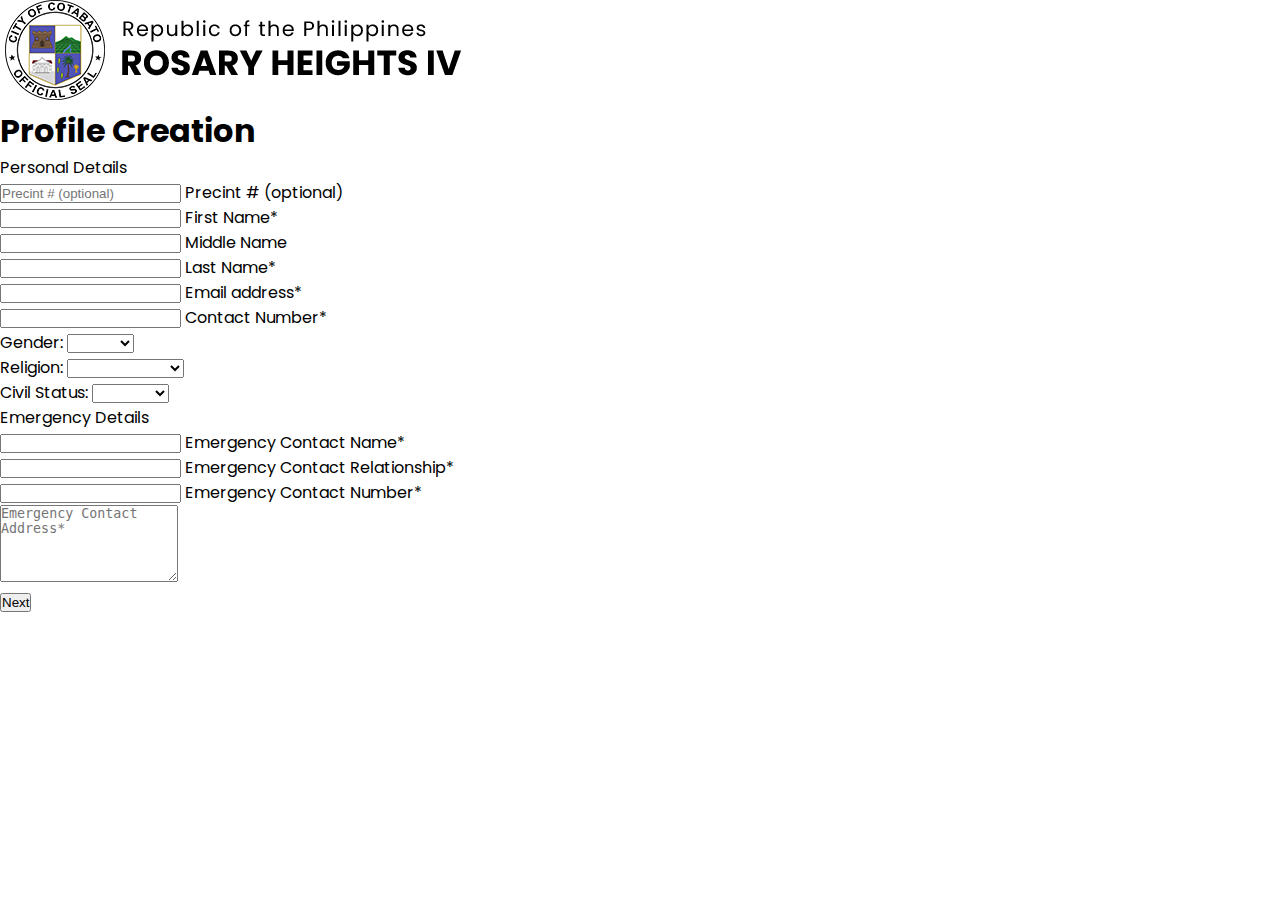
<file: signup-profile1.html>
<!DOCTYPE html>
<html lang="en">
<head>
    <meta charset="UTF-8">
    <meta http-equiv="X-UA-Compatible" content="IE=edge">
    <meta name="viewport" content="width=device-width, initial-scale=1.0, user-scalable=no">
    <title>Barangay Rosary Heights IV</title>

    <!--Favicon-->
    <link rel="icon" type="image/x-icon" href="img/favicon.png">

    <!--Local CSS-->
    <link rel="stylesheet" type="text/css" href="css/style.css">

    <!--Google Fonts-->
    <link rel="preconnect" href="https://fonts.googleapis.com">
    <link rel="preconnect" href="https://fonts.gstatic.com" crossorigin>
    <link href="https://fonts.googleapis.com/css2?family=Poppins:wght@100;400;700&display=swap" rel="stylesheet">

    <!--Bootstrap 5 CSS & JS-->
    <link href="https://cdn.jsdelivr.net/npm/bootstrap@5.3.0-alpha3/dist/css/bootstrap.min.css" rel="stylesheet" integrity="sha384-KK94CHFLLe+nY2dmCWGMq91rCGa5gtU4mk92HdvYe+M/SXH301p5ILy+dN9+nJOZ" crossorigin="anonymous">
    <script src="https://cdn.jsdelivr.net/npm/bootstrap@5.3.0-alpha3/dist/js/bootstrap.bundle.min.js" integrity="sha384-ENjdO4Dr2bkBIFxQpeoTz1HIcje39Wm4jDKdf19U8gI4ddQ3GYNS7NTKfAdVQSZe" crossorigin="anonymous"></script>

</head>
<body>
    
    <!--Header-->
    <header>
        <div class="container logo text-center p-5 col-9">
            <img class="logo img-fluid mb-2" src="img/logo-1.png" alt="RH IV Logo">
        </div>
    </header>

    <!--Main Content-->
    <main>
        <section class="inquiry">
            <div class="col-md-10 mx-auto col-lg-5 mb-5 p-2">
                <form class="p-4 p-md-5 border rounded-3 bg-light" action="signup-profile2.html">
                    <h1 class="h3 mb-3 fw-normal text-center mb-5">Profile Creation</h1>
                    <p class="text-center">Personal Details</p>
                    <div class="form-floating mb-4">
                        <input type="text" class="form-control" id="floatingInput" placeholder="Precint # (optional)">
                        <label for="floatingInput">Precint # (optional)</label>
                    </div>
                    <div class="form-floating mb-4">
                        <input type="text" class="form-control" id="floatingInput" placeholder="" required>
                        <label for="floatingInput">First Name*</label>
                    </div>
                    <div class="form-floating mb-4">
                        <input type="text" class="form-control" id="floatingInput" placeholder="">
                        <label for="floatingInput">Middle Name</label>
                    </div>
                    <div class="form-floating mb-4">
                        <input type="text" class="form-control" id="floatingInput" placeholder="" required>
                        <label for="floatingInput">Last Name*</label>
                    </div>
                    <div class="form-floating mb-4">
                      <input type="email" class="form-control" id="floatingInput" placeholder="" required>
                      <label for="floatingInput">Email address*</label>
                    </div>
                    <div class="form-floating mb-4">
                      <input type="text" class="form-control" id="floatingInput" placeholder="" required>
                      <label for="mobile">Contact Number*</label>
                    </div>
                    <div class="mb-4 mt-3">
                        <label for="gender" class="mb-1">Gender:</label>
                        <select class="form-select" id="gender" name="gender">
                        <option value="1"> &nbsp </option>
                        <option value="2">Male</option>
                        <option value="3">Female</option>
                    </select>  
                    <div class="mb-4 mt-3">
                        <label for="religion" class="mb-1">Religion:</label>
                        <select class="form-select" id="religion" name="religion">
                        <option value="1"> &nbsp </option>
                        <option value="2">Roman Catholic</option>
                        <option value="3">Islam</option>
                        <option value="4">Christian</option>
                    </select>   
                    </div>
                    <div class="mb-4 mt-3">
                        <label for="status" class="mb-1">Civil Status:</label>
                        <select class="form-select" id="status" name="status">
                        <option value="1"> &nbsp </option>
                        <option value="2">Single</option>
                        <option value="3">Married</option>
                        <option value="4">Divorced</option>
                        <option value="5">Widowed</option>
                    </select>   
                    <div>
                    <p class="fs-5 text-center mt-5">Emergency Details</p> 
                    <div class="form-floating mb-4">
                        <input type="text" class="form-control" id="floatingInput" placeholder="" required>
                        <label for="floatingInput">Emergency Contact Name*</label>
                    </div>
                    <div class="form-floating mb-4">
                        <input type="text" class="form-control" id="floatingInput" placeholder="" required>
                        <label for="floatingInput">Emergency Contact Relationship*</label>
                    </div>
                    <div class="form-floating mb-4">
                        <input type="text" class="form-control" id="floatingInput" placeholder="" required>
                        <label for="floatingInput">Emergency Contact Number*</label>
                    </div>
                    <div class="mb-5">
                        <textarea class="form-control" id="address" rows="5" name="address" placeholder="Emergency Contact Address*"></textarea>
                    </div>
                    <div class="text-center">
                        <button class="w-30 btn btn-lg btn-primary align-center" type="submit" >Next</button>
                    </div>
                </form>
            </div>
        </section>
    </main>

    <!--Footer-->
   <footer>

   </footer>

</body>
</html>
</file>
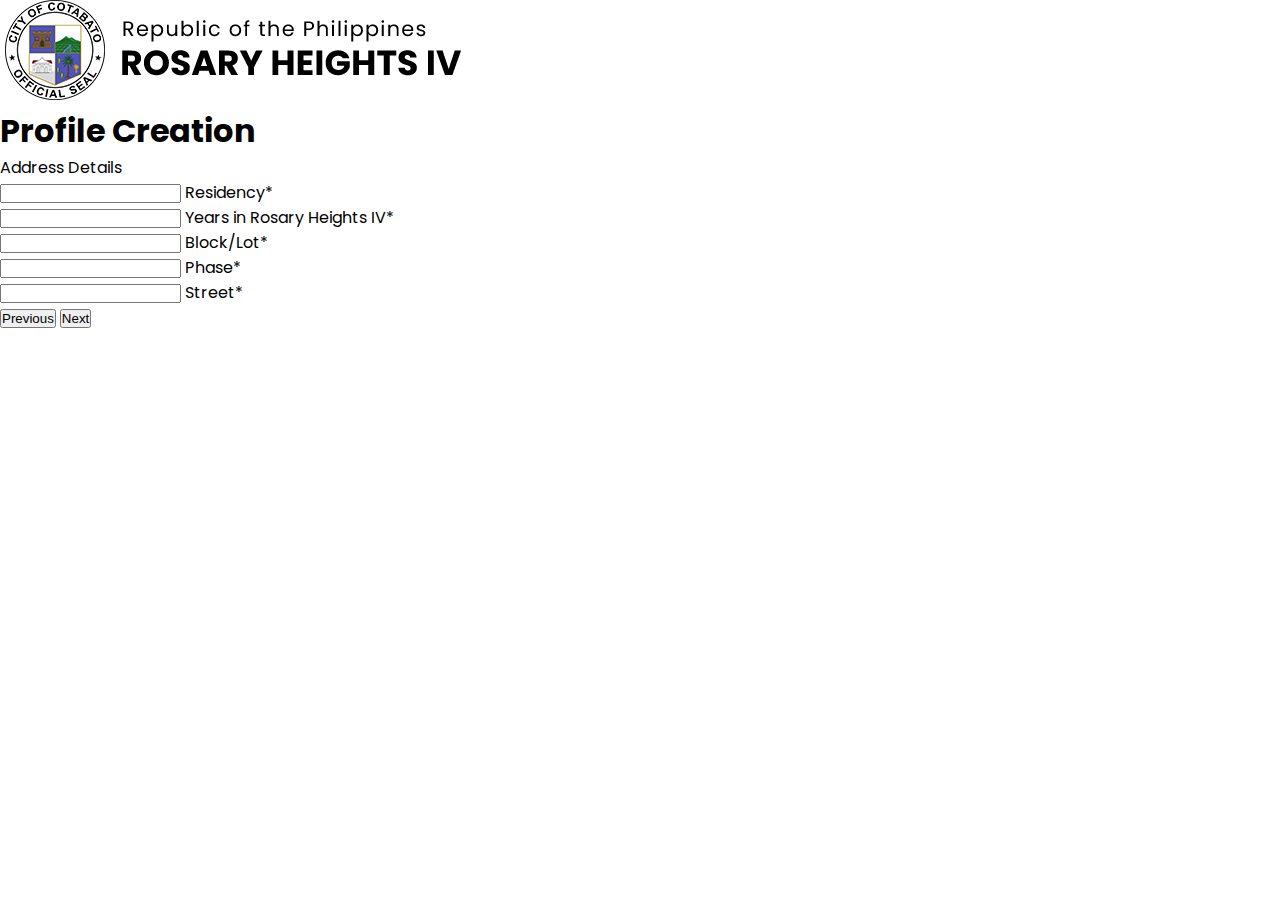
<file: signup-profile2.html>
<!DOCTYPE html>
<html lang="en">
<head>
    <meta charset="UTF-8">
    <meta http-equiv="X-UA-Compatible" content="IE=edge">
    <meta name="viewport" content="width=device-width, initial-scale=1.0, user-scalable=no">
    <title>Barangay Rosary Heights IV</title>

    <!--Favicon-->
    <link rel="icon" type="image/x-icon" href="img/favicon.png">

    <!--Local CSS-->
    <link rel="stylesheet" type="text/css" href="css/style.css">

    <!--Google Fonts-->
    <link rel="preconnect" href="https://fonts.googleapis.com">
    <link rel="preconnect" href="https://fonts.gstatic.com" crossorigin>
    <link href="https://fonts.googleapis.com/css2?family=Poppins:wght@100;400;700&display=swap" rel="stylesheet">

    <!--Bootstrap 5 CSS & JS-->
    <link href="https://cdn.jsdelivr.net/npm/bootstrap@5.3.0-alpha3/dist/css/bootstrap.min.css" rel="stylesheet" integrity="sha384-KK94CHFLLe+nY2dmCWGMq91rCGa5gtU4mk92HdvYe+M/SXH301p5ILy+dN9+nJOZ" crossorigin="anonymous">
    <script src="https://cdn.jsdelivr.net/npm/bootstrap@5.3.0-alpha3/dist/js/bootstrap.bundle.min.js" integrity="sha384-ENjdO4Dr2bkBIFxQpeoTz1HIcje39Wm4jDKdf19U8gI4ddQ3GYNS7NTKfAdVQSZe" crossorigin="anonymous"></script>

</head>
<body>
    
    <!--Header-->
    <header>
        <div class="container logo text-center p-5 col-9">
            <img class="logo img-fluid mb-2" src="img/logo-1.png" alt="RH IV Logo">
        </div>
    </header>

    <!--Main Content-->
    <main>
        <section class="inquiry">
            <div class="col-md-10 mx-auto col-lg-5 mb-5 p-2">
                <form class="p-4 p-md-5 border rounded-3 bg-light" action="signup-profile3.html">
                    <h1 class="h3 mb-3 fw-normal text-center mb-5">Profile Creation</h1>
                    <p class="text-center">Address Details</p>
                    <div class="form-floating mb-4">
                        <input type="text" class="form-control" id="floatingInput" placeholder="" required>
                        <label for="floatingInput">Residency*</label>
                    </div>
                    <div class="form-floating mb-4">
                        <input type="text" class="form-control" id="floatingInput" placeholder="" required>
                        <label for="floatingInput">Years in Rosary Heights IV*</label>
                    </div>
                    <div class="form-floating mb-4">
                        <input type="text" class="form-control" id="floatingInput" placeholder="" required>
                        <label for="floatingInput">Block/Lot*</label>
                    </div>
                    <div class="form-floating mb-4">
                        <input type="text" class="form-control" id="floatingInput" placeholder="" required>
                        <label for="floatingInput">Phase*</label>
                    </div>
                    <div class="form-floating mb-4">
                      <input type="text" class="form-control" id="floatingInput" placeholder="" required>
                      <label for="floatingInput">Street*</label>
                    </div>             
                    <div class="text-center">
                        <button class="w-30 btn btn-lg btn-primary align-center" type="button" onclick="window.location.href='signup-profile1.html'">Previous</button>
                        <button class="w-30 btn btn-lg btn-primary align-center" type="submit">Next</button>
                    </div>
                </form>
            </div>
        </section>
    </main>

    <!--Footer-->
   <footer>

   </footer>

</body>
</html>
</file>
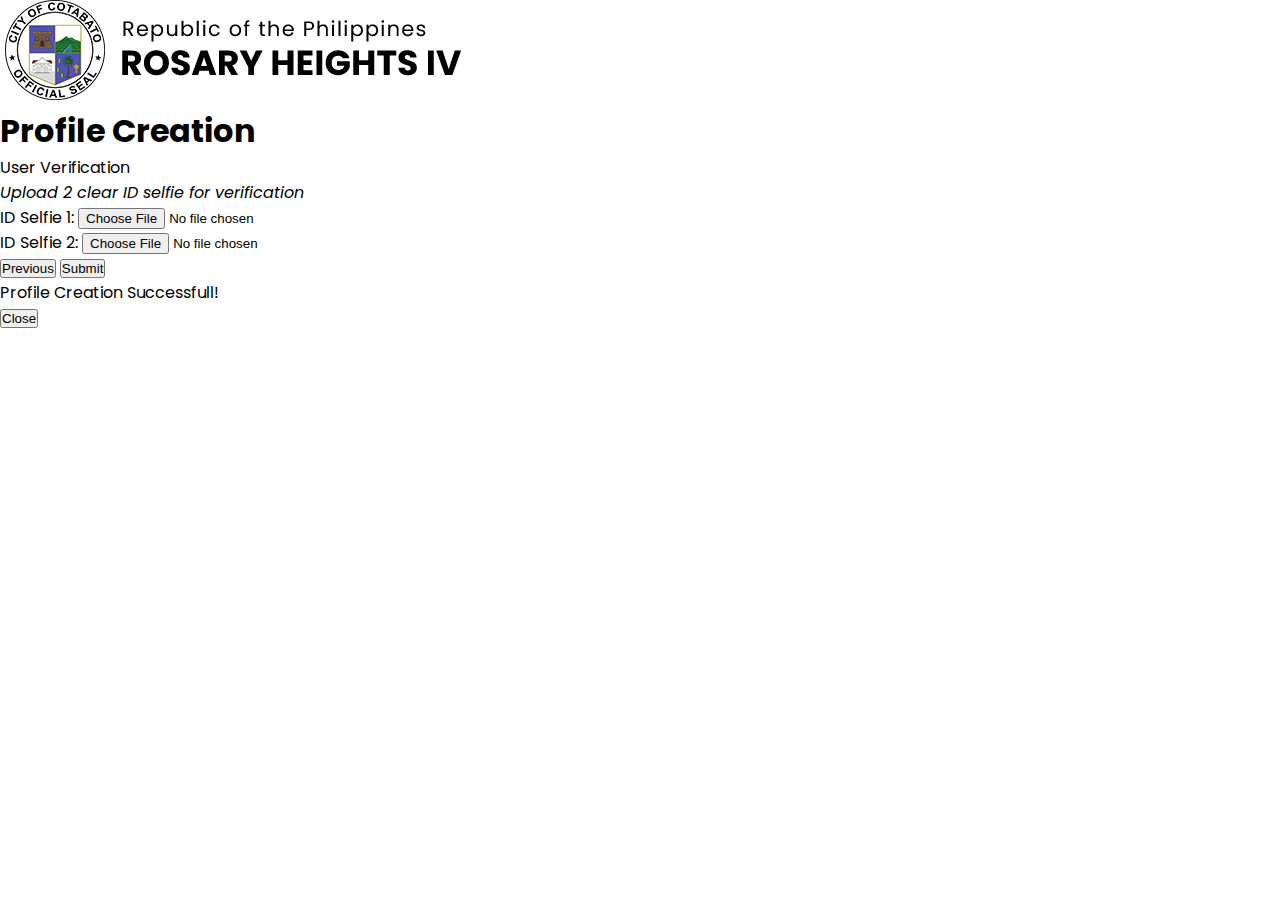
<file: signup-profile3.html>
<!DOCTYPE html>
<html lang="en">
<head>
    <meta charset="UTF-8">
    <meta http-equiv="X-UA-Compatible" content="IE=edge">
    <meta name="viewport" content="width=device-width, initial-scale=1.0, user-scalable=no">
    <title>Barangay Rosary Heights IV</title>

    <!--Favicon-->
    <link rel="icon" type="image/x-icon" href="img/favicon.png">

    <!--Local CSS-->
    <link rel="stylesheet" type="text/css" href="css/style.css">

    <!--Google Fonts-->
    <link rel="preconnect" href="https://fonts.googleapis.com">
    <link rel="preconnect" href="https://fonts.gstatic.com" crossorigin>
    <link href="https://fonts.googleapis.com/css2?family=Poppins:wght@100;400;700&display=swap" rel="stylesheet">

    <!--Bootstrap 5 CSS & JS-->
    <link href="https://cdn.jsdelivr.net/npm/bootstrap@5.3.0-alpha3/dist/css/bootstrap.min.css" rel="stylesheet" integrity="sha384-KK94CHFLLe+nY2dmCWGMq91rCGa5gtU4mk92HdvYe+M/SXH301p5ILy+dN9+nJOZ" crossorigin="anonymous">
    <script src="https://cdn.jsdelivr.net/npm/bootstrap@5.3.0-alpha3/dist/js/bootstrap.bundle.min.js" integrity="sha384-ENjdO4Dr2bkBIFxQpeoTz1HIcje39Wm4jDKdf19U8gI4ddQ3GYNS7NTKfAdVQSZe" crossorigin="anonymous"></script>

</head>
<body>
    
    <!--Header-->
    <header>
        <div class="container logo text-center p-5 col-9">
            <img class="logo img-fluid mb-2" src="img/logo-1.png" alt="RH IV Logo">
        </div>
    </header>

    <!--Main Content-->
    <main>
        <section class="inquiry">
            <div class="col-md-10 mx-auto col-lg-5 mb-5 p-2">
                <form class="p-4 p-md-5 border rounded-3 bg-light">
                    <h1 class="h3 mb-3 fw-normal text-center mb-5">Profile Creation</h1>
                    <p class="text-center">User Verification</p>
                    <p class="text-center" style="font-style: italic;">Upload 2 clear ID selfie for verification</p>
                    <div class="mb-5">
                        <label class="form-label" for="customFile">ID Selfie 1:</label>
                        <input type="file" class="form-control" id="customFile" required> 
                    </div>
                    <div class="mb-5">
                        <label class="form-label" for="customFile">ID Selfie 2:</label>
                        <input type="file" class="form-control" id="customFile" required> 
                    </div>
                    <div class="text-center">
                        <button class="w-30 btn btn-lg btn-primary align-center" type="button" onclick="window.location.href='signup-profile2.html'">Previous</button>
                        <button type="button" class="btn btn-primary w-30 btn-lg align-center" data-bs-toggle="modal" data-bs-target="#exampleModal">Submit</button>
                        <!-- Modal -->
                        <div class="modal fade" id="exampleModal" tabindex="-1" aria-labelledby="exampleModalLabel" aria-hidden="true">
                            <div class="modal-dialog">
                            <div class="modal-content">
                                <div class="modal-body">
                                    Profile Creation Successfull!
                                </div>
                                <div class="modal-footer">
                                <button type="button" class="btn btn-secondary" onclick="window.location.href='index.html'">Close</button>
                                </div>
                            </div>
                            </div>
                        </div>
                    </div>
                    <div>
                </form>
            </div>
        </section>
    </main>

    <!--Footer-->
   <footer>

   </footer>

</body>
</html>
</file>
<file: css/style.css>
* {
    margin: 0;
    padding: 0;
}

html, body {
  height: 100%;
}

.main {
  overflow: auto;
  padding-bottom: 100px;
}

header {
  font-family: 'Poppins', sans-serif;
}

.navbar a {
  color: black;
  font-size: 17px;
}

p {
  font-family: 'Poppins', sans-serif;
}

.card p {
  font-family: 'Poppins', sans-serif;
  text-decoration: none;
}

.card a {
  text-decoration: none;
}

.map-container {
  overflow: hidden;
  padding-bottom: 56.25%;
  position: relative;
  height: 0;
}
.map-container iframe {
  left:0;
  top:0;
  height:100%;
  width:100%;
  position:absolute;
}

form {
  font-family: 'Poppins', sans-serif;
}

.footer {
  margin: auto;
  text-align: center;
  height: 100px;
}

.history-section p {
  font-size: 17px;
}

.projects-section p {
  font-size: 17px;
}

.accomplishments-section p {
  font-size: 17px;
}

#myBtn {
  display: none;
  position: fixed;
  bottom: 20px;
  right: 30px;
  z-index: 99;
  font-size: 10px;
  border: none;
  outline: none;
  background-color: transparent;
  color: black;
  cursor: pointer;
  padding: 10px;
  border-radius: 50px;
  border: solid 1px;
}

#myBtn:hover {
  background-color: red;
  color: white;
  border: none;
}
</file>
